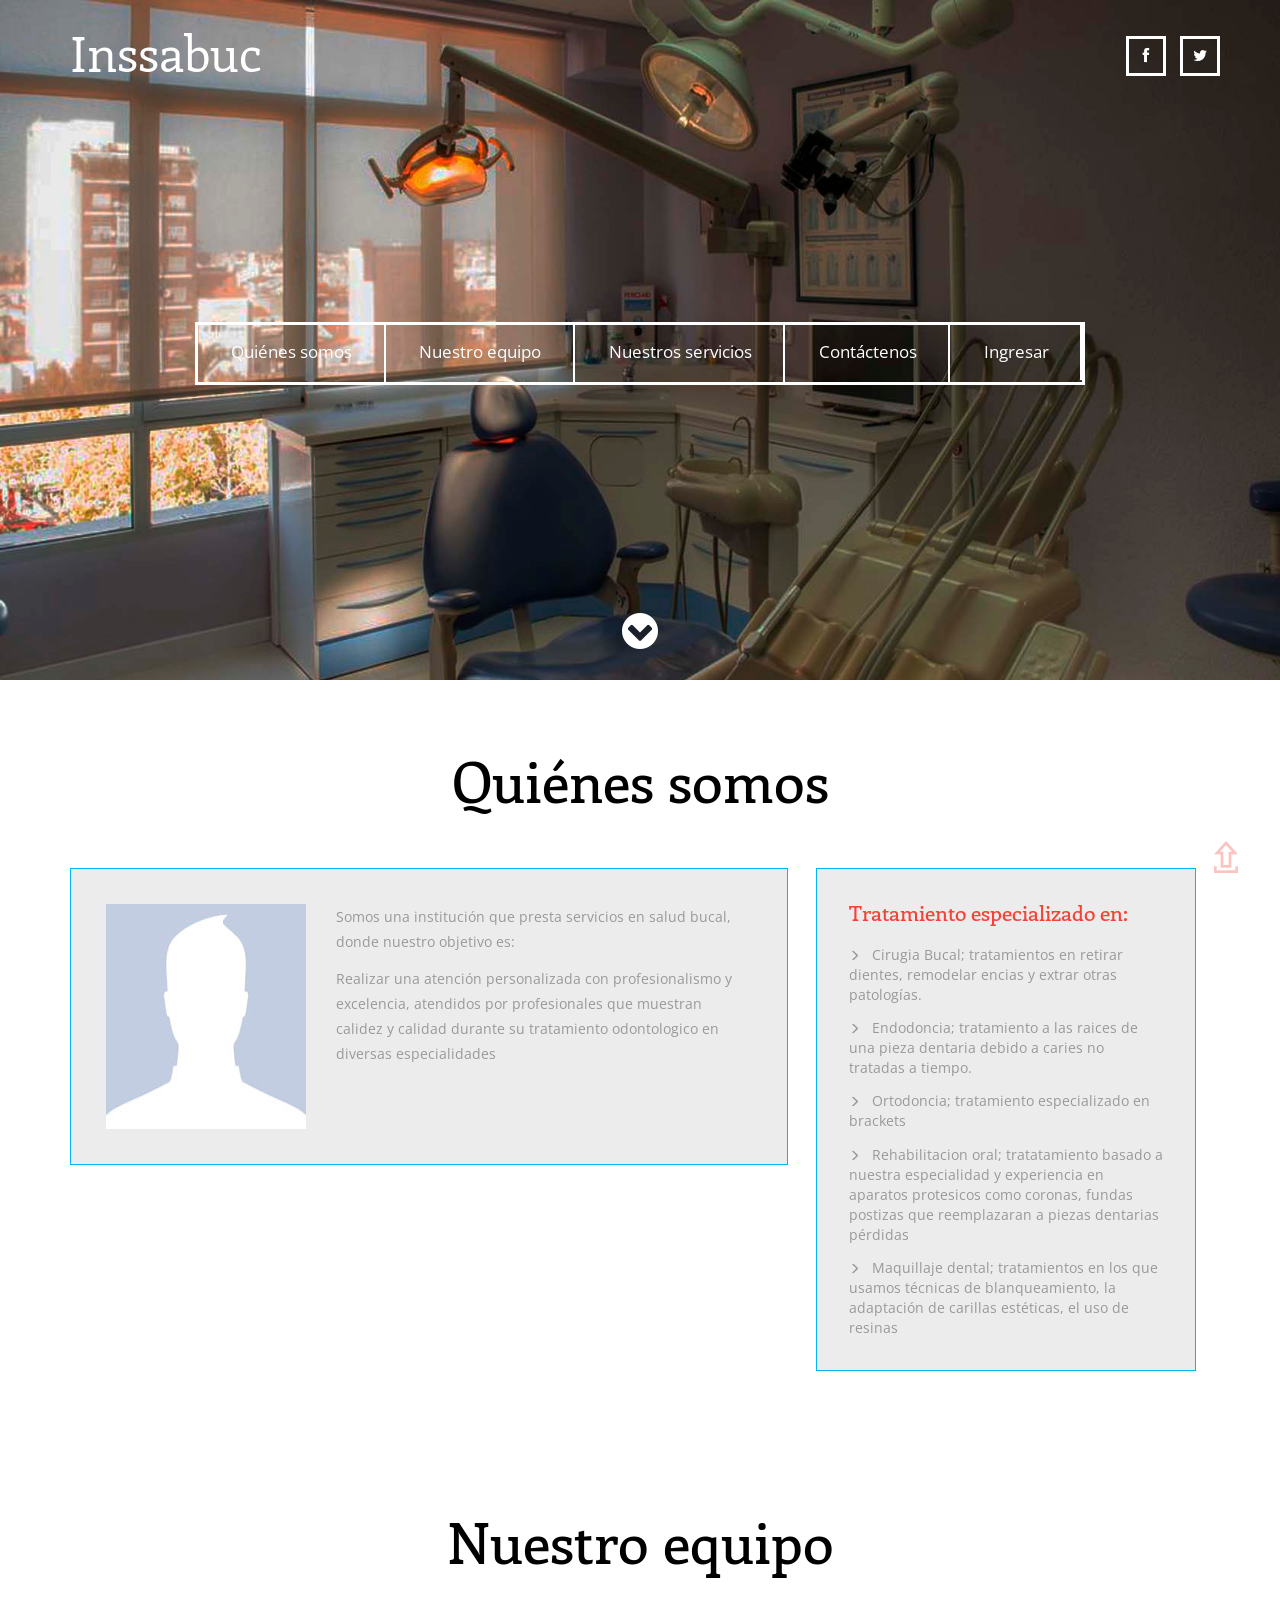
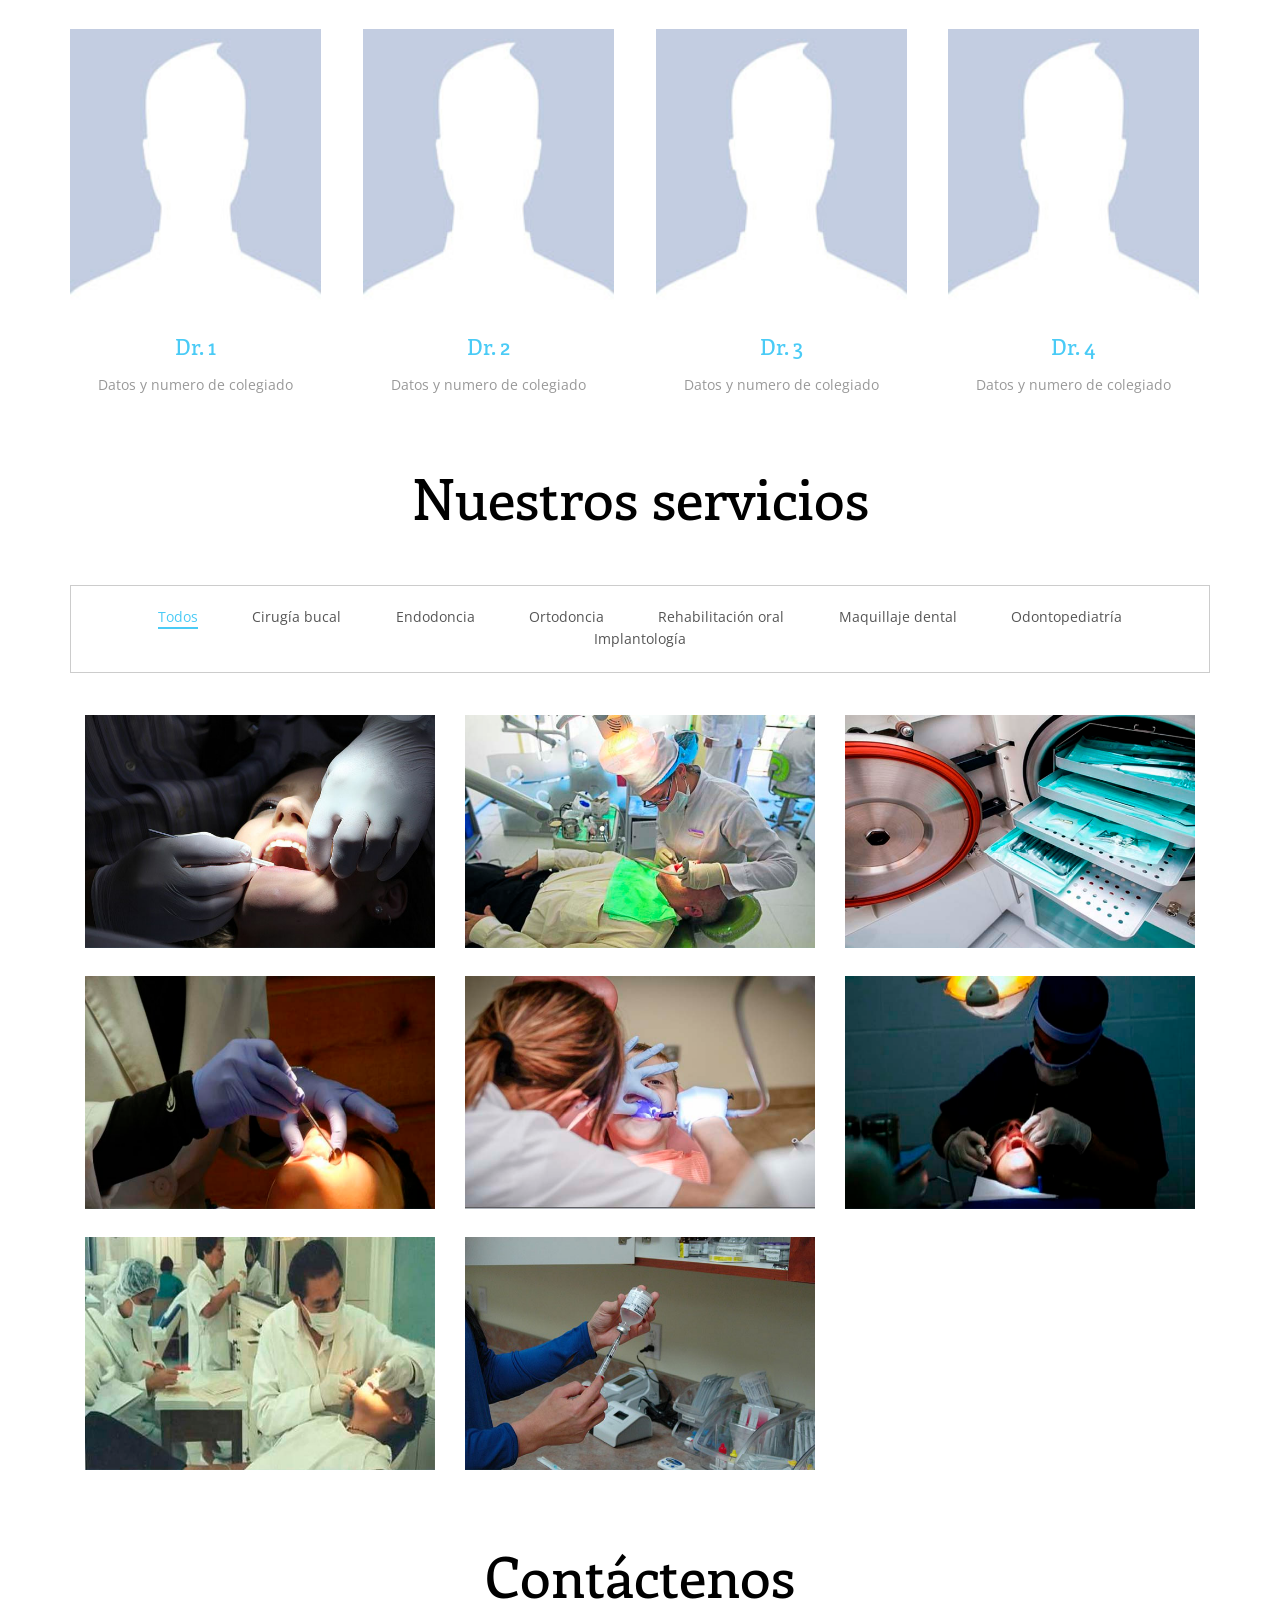
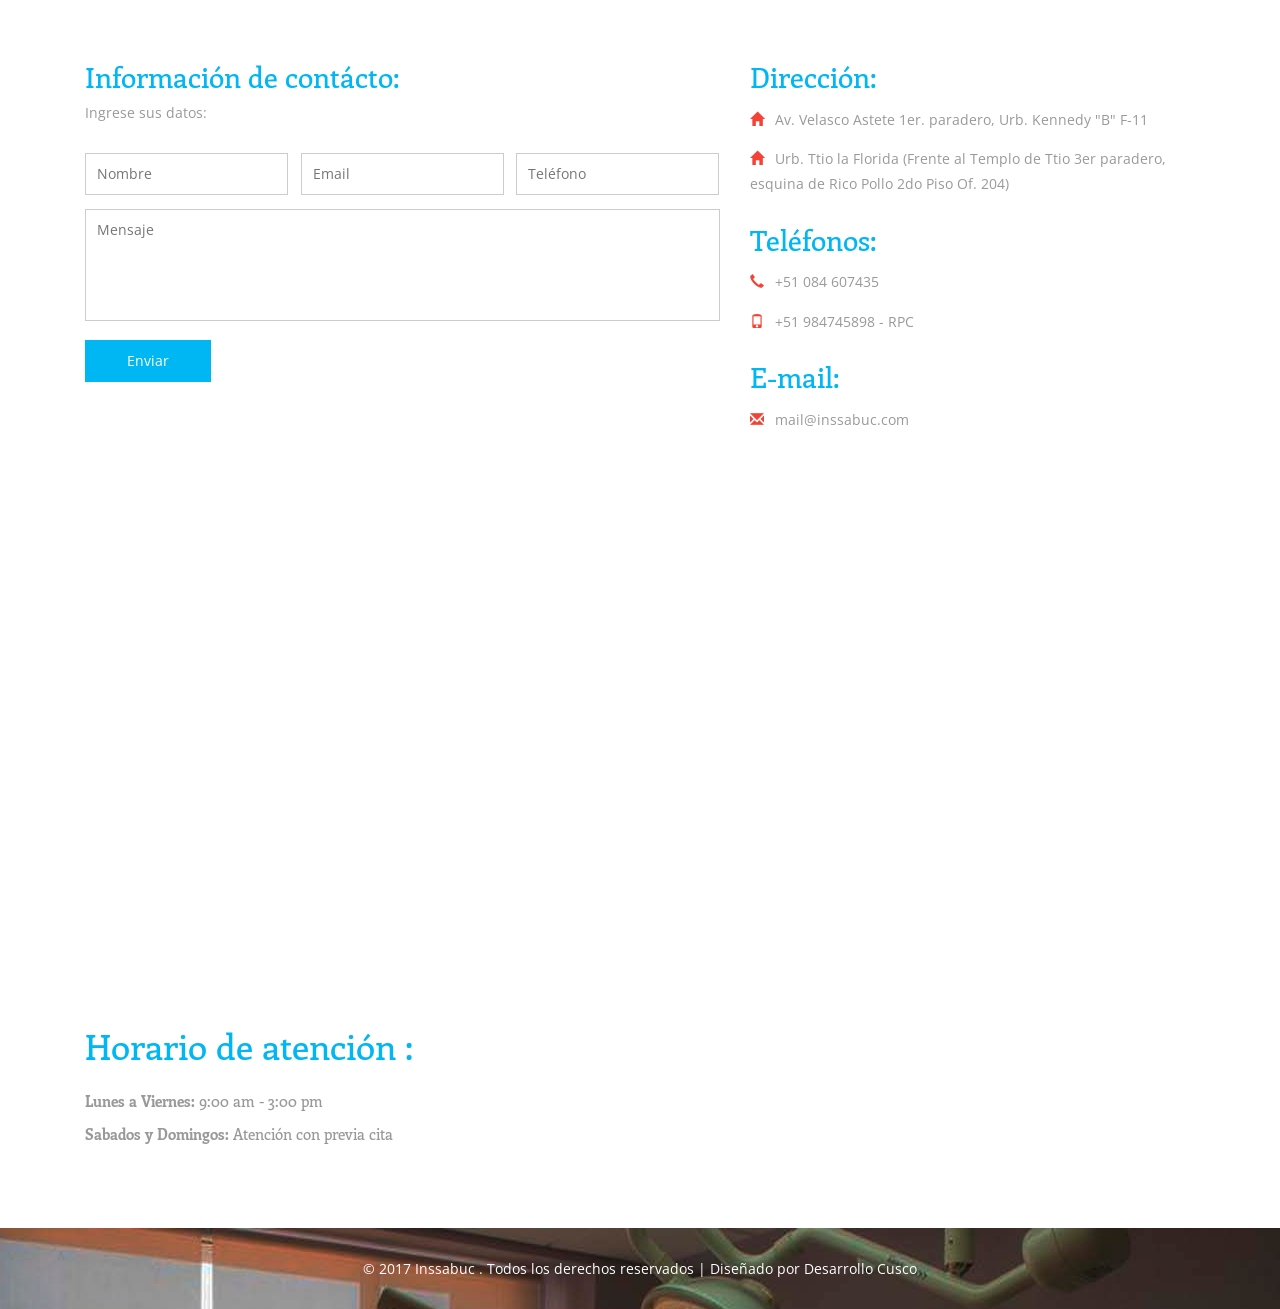
<file: public/inssabuc/index.html>
<!DOCTYPE html>
<html lang="en">
<head>
<title>INSSABUC - Instituto de Salud Bucal Cusco</title>
<meta name="viewport" content="width=device-width, initial-scale=1">
<meta http-equiv="Content-Type" content="text/html; charset=utf-8" />
<meta name="keywords" content="INSSABUC, Instituto de Salud Bucal Cusco, pagina responsive con dispositivos moviles" />
<script type="application/x-javascript"> addEventListener("load", function() { setTimeout(hideURLbar, 0); }, false); function hideURLbar(){ window.scrollTo(0,1); } </script>
<!-- exportar los  css-->
<link href="css/bootstrap.css" type="text/css" rel="stylesheet" media="all">
<link href="css/style.css" type="text/css" rel="stylesheet" media="all"> 
<link rel="stylesheet" href="css/swipebox.css">     
<link href="css/animate.css" rel="stylesheet" type="text/css" media="all"> <!-- animation -->
<link href="css/font-awesome.css" rel="stylesheet"> <!-- font-awesome icons -->
<!-- //termina css --> 
<!-- js -->
<script src="js/jquery-2.2.3.min.js"></script> 
<!-- //js -->
<!-- fuentes -->
<link href="//fonts.googleapis.com/css?family=Enriqueta:400,700" rel="stylesheet">
<link href='//fonts.googleapis.com/css?family=Open+Sans:400,300,300italic,400italic,600,600italic,700,700italic,800,800italic' rel='stylesheet' type='text/css'>
<!-- fuentes --> 
</head>
<body>
	<!-- banner -->
	<div  id="home" class="banner">
		<div class="container">
			<div class="wthree-header">
				<div class="agileits-logo navbar-left">
                    <h1 class=""><a href="index.html">Inssabuc</a></h1>
				</div>
				<div class="navbar-right social-icons wow fadeInRight animated" data-wow-delay=".5s"> 
					<ul>
						<li><a href="#" class="fa fa-facebook icon-border facebook"> </a></li>
						<li><a href="#" class="fa fa-twitter icon-border twitter"> </a></li>
						<!--<li><a href="#" class="fa fa-google-plus icon-border googleplus"> </a></li> 
						<li><a href="#" class="fa fa-rss icon-border rss"> </a></li>-->
					</ul>  
				</div>
				<div class="clearfix"> </div>
			</div>
			<!-- navigation -->
			<div class="top-w3lnav">
				<nav class="navbar navbar-default">					<div class="navbar-header w3l-header">
						<button type="button" class="navbar-toggle collapsed" data-toggle="collapse" data-target="#bs-example-navbar-collapse-1">
							Menu 
						</button>
					</div>
					<!-- Collect the nav links, forms, and other content for toggling -->
					<div class="collapse navbar-collapse" id="bs-example-navbar-collapse-1">
						<ul class="nav navbar-nav navbar-center w3l-effect">
							<!--<li><a href="index.html">Inicio</a></li>-->
							<li><a href="#about" class="scroll">Qui&eacute;nes somos</a></li> 
							<!--<li><a href="#services" class="scroll">Servicios</a></li>--> 
							<li><a href="#team" class="scroll">Nuestro equipo</a></li>
							<li><a href="#portfolio" class="scroll">Nuestros servicios</a></li>
							<li><a href="#contact" class="scroll">Cont&aacute;ctenos</a></li>
                            <li><a href="https://odonto.desarrollocusco.com">Ingresar</a></li>
                                <!--<ul>
                                <li><a href="ingreso/ingreso.html">Paciente</a></li>
                                <li><a href="ingreso/ingreso.html">Doctor</a></li>
                                </ul>-->
						</ul>	
						<div class="clearfix"> </div>
					</div>	
				</nav>		
			</div>	
			<!-- navigation --> 
			<!-- arrow bounce --> 
			<div class="agileits-arrow bounce animated"><a href="#welcome" class="scroll"><i class="fa fa-chevron-circle-down" aria-hidden="true"></i></a></div>
			<!-- //arrow bounce -->
		</div> 
	</div>
	<!-- //banner -->
	
	<!-- about -->
	<div id="about" class="about">
		<!-- container -->
		<div class="container">
			<h3 class="w3layouts-title wow fadeInDown animated" data-wow-delay=".5s">Qui&eacute;nes somos</h3>	 
			<div class="about-agileitsrow">
				<div class="col-md-8 about-left wow slideInLeft animated" data-wow-delay=".5s">
					<div class="col-md-4 col-sm-4 col-xs-4 about-img wow zoomInLeft animated" data-wow-delay=".9s">
						<img src="images/t1.jpg" alt="">
					</div>
					<div class="col-md-8 col-sm-8 about-w3ls-text wow zoomInRight animated" data-wow-delay=".9s">
						<p>Somos una instituci&oacute;n que presta servicios en salud bucal, donde nuestro objetivo es: </p>
                        <p>Realizar una atenci&oacute;n personalizada con profesionalismo y excelencia, atendidos por profesionales que muestran calidez y calidad 
                        durante su tratamiento odontologico en diversas especialidades</p>
					</div>
					<div class="clearfix"> </div>
				</div>
				<div class="col-md-4 about-right w3-agileits wow slideInRight animated" data-wow-delay=".5s">
					<h4>Tratamiento especializado en: </h4>
					<ul>
						<li><span class="glyphicon glyphicon-menu-right"></span>Cirugia Bucal; tratamientos en retirar dientes, remodelar encias y extrar otras patolog&iacute;as.</li>
						<li><span class="glyphicon glyphicon-menu-right"></span>Endodoncia; tratamiento a las raices de una pieza dentaria debido a caries no tratadas a tiempo.</li>
						<li><span class="glyphicon glyphicon-menu-right"></span>Ortodoncia; tratamiento especializado en brackets</li>
						<li><span class="glyphicon glyphicon-menu-right"></span>Rehabilitacion oral; tratatamiento basado a nuestra especialidad y experiencia en aparatos protesicos como 
                        coronas, fundas postizas que reemplazaran a piezas dentarias p&eacute;rdidas</li>
						<li><span class="glyphicon glyphicon-menu-right"></span>Maquillaje dental; tratamientos en los que usamos t&eacute;cnicas de blanqueamiento, la adaptaci&oacute;n de carillas est&eacute;ticas, el uso de resinas</li>
					</ul>
				</div>
				<div class="clearfix"> </div>
			</div>
		</div>
		<!-- //container -->
	</div>
	<!-- //about -->
	
	<!-- team -->
	<div id="team" class="team">
		<div class="container">
			<h3 class="w3layouts-title wow fadeInDown animated" data-wow-delay=".5s">Nuestro equipo</h3>  
			<div class="team-info">
				<div class="col-md-3 team-grids wow zoomIn animated" data-wow-delay=".5s">
					<img class="img-responsive" src="images/t1.jpg" alt="">
					<div class="agileits-captn"> 
						<div class="social-icons"> 
							<ul>
								<li><a href="#" class="fa fa-facebook icon-border facebook"> </a></li>
								<li><a href="#" class="fa fa-linkedin icon-border twitter"> </a></li>
							</ul>  
						</div>
					</div>
					<h4>Dr. 1</h4>
					<p>Datos y numero de colegiado </p>
				</div>					
				<div class="col-md-3 team-grids wow zoomIn animated" data-wow-delay=".5s">
					<img class="img-responsive" src="images/t1.jpg" alt="">
					<div class="agileits-captn"> 
						<div class="social-icons"> 
							<ul>
								<li><a href="#" class="fa fa-facebook icon-border facebook"> </a></li>
								<li><a href="#" class="fa fa-linkedin icon-border twitter"> </a></li>
							</ul>  
						</div>
					</div>
					<h4>Dr. 2</h4>
					<p>Datos y numero de colegiado </p>
				</div>	
				<div class="col-md-3 team-grids wow zoomIn animated" data-wow-delay=".5s">
					<img class="img-responsive" src="images/t1.jpg" alt="">
					<div class="agileits-captn"> 
						<div class="social-icons"> 
							<ul>
								<li><a href="#" class="fa fa-facebook icon-border facebook"> </a></li>
								<li><a href="#" class="fa fa-linkedin icon-border twitter"> </a></li>
							</ul>  
						</div>
					</div>
					<h4>Dr. 3</h4>
					<p>Datos y numero de colegiado </p>
				</div>	
				<div class="col-md-3 team-grids wow zoomIn animated" data-wow-delay=".5s">
					<img class="img-responsive" src="images/t1.jpg" alt="">
					<div class="agileits-captn"> 
						<div class="social-icons"> 
							<ul>
								<li><a href="#" class="fa fa-facebook icon-border facebook"> </a></li>
								<li><a href="#" class="fa fa-linkedin icon-border twitter"> </a></li>
							</ul>  
						</div>
					</div>
					<h4>Dr. 4</h4>
					<p>Datos y numero de colegiado </p>
				</div>	
				<div class="clearfix"> </div>
			</div> 
		</div>
	</div>
	<!-- //team -->
	<!-- portfolio -->
	<div id="portfolio" class="portfolio">
		<div class="container">
			<h3 class="w3layouts-title wow fadeInDown animated" data-wow-delay=".5s">Nuestros servicios</h3>   
			<div class="sap_tabs">			
				<div id="horizontalTab" style="display: block; width: 100%; margin: 0px;">
					<ul class="resp-tabs-list wow fadeInUp animated" data-wow-delay=".7s">
						<li class="resp-tab-item"><span>Todos</span></li>
						<li class="resp-tab-item"><span>Cirug&iacute;a bucal</span></li>
						<li class="resp-tab-item"><span>Endodoncia</span></li>
						<li class="resp-tab-item"><span>Ortodoncia</span></li>
						<li class="resp-tab-item"><span>Rehabilitaci&oacute;n oral</span></li>
                        <li class="resp-tab-item"><span>Maquillaje dental</span></li>
						<li class="resp-tab-item"><span>Odontopediatr&iacute;a</span></li>
						<li class="resp-tab-item"><span>Implantolog&iacute;a</span></li>					
					</ul>	
					<div class="clearfix"> </div>	
					<div class="resp-tabs-container">
						<div class="tab-1 resp-tab-content">
							<div class="tab_img">
								<div class="col-md-4 col-sm-4 col-xs-6 portfolio-grids">
									<div class="agileinfo-effect wow fadeInUp animated" data-wow-delay=".5s">
										<a href="images/g1.jpg" class="swipebox" title="Lorem ipsum dolor sit amet, consectetur adipiscing elit. Duis maximus tortor diam, ac lobortis justo rutrum quis. Praesent non purus fermentum, eleifend velit non">
											<img src="images/g1.jpg" alt="" class="img-responsive" />
											<div class="figcaption">
												<p>At veroeos accusamus </p>
											</div>
										</a>	
									</div>
								</div>
								<div class="col-md-4 col-sm-4 col-xs-6 portfolio-grids">
									<div class="agileinfo-effect  wow fadeInUp animated" data-wow-delay=".7s">
										<a href="images/g2.jpg" class="swipebox" title="Duis maximus tortor diam, ac lobortis justo rutrum quis. Praesent non purus fermentum, eleifend velit non">
											<img src="images/g2.jpg" alt="" class="img-responsive" />
											<div class="figcaption">
												<p>Dignissimos ducimus vero</p>
											</div>
										</a>	
									</div>
								</div>
								<div class="col-md-4 col-sm-4 col-xs-6 portfolio-grids">
									<div class="agileinfo-effect  wow fadeInUp animated" data-wow-delay=".9s">
										<a href="images/g3.jpg" class="swipebox" title="Maximus tortor diam, ac lobortis justo rutrum quis. Lorem ipsum dolor sit amet, consectetur adipiscing elit. Praesent non purus fermentum, eleifend velit non">
											<img src="images/g3.jpg" alt="" class="img-responsive" />
											<div class="figcaption">
												<p>Accusamus dignis ducimus</p>
											</div>
										</a>	
									</div>
								</div>
								<div class="col-md-4 col-sm-4 col-xs-6 portfolio-grids grid-mdl">
									<div class="agileinfo-effect  wow fadeInUp animated" data-wow-delay=".5s">
										<a href="images/g4.jpg" class="swipebox" title="Lorem ipsum dolor sit amet, consectetur adipiscing elit. Duis maximus tortor diam, ac lobortis justo rutrum quis. Praesent non purus fermentum, eleifend velit non">
											<img src="images/g4.jpg" alt="" class="img-responsive" />
											<div class="figcaption">
												<p>Dignissimos ducimus vero</p>
											</div>
										</a>	
									</div>
								</div>
								<div class="col-md-4 col-sm-4 col-xs-6 portfolio-grids grid-mdl">
									<div class="agileinfo-effect  wow fadeInUp animated" data-wow-delay=".7s">
										<a href="images/g5.jpg" class="swipebox" title="Duis maximus tortor diam, ac lobortis justo rutrum quis. Praesent non purus fermentum, eleifend velit non">
											<img src="images/g5.jpg" alt="" class="img-responsive" />
											<div class="figcaption">
												<p>Ccusaamus dignis ducimus</p>
											</div>
										</a>	
									</div>
								</div>
								<div class="col-md-4 col-sm-4 col-xs-6 portfolio-grids grid-mdl">
									<div class="agileinfo-effect  wow fadeInUp animated" data-wow-delay=".9s">
										<a href="images/g6.jpg" class="swipebox" title="Consectetur adipiscing elit. Lorem ipsum dolor sit amet, duis maximus tortor diam, ac lobortis justo rutrum quis. Praesent non purus fermentum, eleifend velit non">
											<img src="images/g6.jpg" alt="" class="img-responsive" />
											<div class="figcaption">
												<p>Musaccusa dignis ducimus</p>
											</div>
										</a>	
									</div>
								</div>
								<div class="col-md-4 col-sm-4 col-xs-6 portfolio-grids">
									<div class="agileinfo-effect  wow fadeInUp animated" data-wow-delay=".5s">
										<a href="images/g7.jpg" class="swipebox" title="Lorem ipsum dolor sit amet, consectetur adipiscing elit. Duis maximus tortor diam, ac lobortis justo rutrum quis. Praesent non purus fermentum, eleifend velit non">
											<img src="images/g7.jpg" alt="" class="img-responsive" />
											<div class="figcaption">
												<p>Qignissimos ducimus vero</p>
											</div>
										</a>	
									</div>
								</div>
								<div class="col-md-4 col-sm-4 col-xs-6 portfolio-grids">
									<div class="agileinfo-effect  wow fadeInUp animated" data-wow-delay=".7s">
										<a href="images/g8.jpg" class="swipebox" title="Duis maximus tortor diam, ac lobortis justo rutrum quis. Lorem ipsum dolor sit amet, consectetur adipiscing elit. Praesent non purus fermentum, eleifend velit non">
											<img src="images/g8.jpg" alt="" class="img-responsive" />
											<div class="figcaption">
												<p>Dignissimos ducimus vero</p>
											</div>
										</a>	
									</div>
								</div>
								
								<div class="clearfix"> </div>
							</div>
						</div>
						<div class="tab-1 resp-tab-content">
							<div class="tab_img">
								<div class="col-md-4 col-sm-4 col-xs-6 portfolio-grids">
									<div class="agileinfo-effect fadeInUp animated" data-wow-delay=".5s">
										<a href="images/g3.jpg" class="swipebox" title="Duis maximus tortor diam, ac lobortis justo rutrum quis. Lorem ipsum dolor sit amet, consectetur adipiscing elit. Praesent non purus fermentum, eleifend velit non">
											<img src="images/g3.jpg" alt="" class="img-responsive" />
											<div class="figcaption">
												<p>Qignissimos ducimus vero</p>
											</div>
										</a>	
									</div>
								</div>
								<div class="col-md-4 col-sm-4 col-xs-6 portfolio-grids">
									<div class="agileinfo-effect fadeInUp animated" data-wow-delay=".7s">
										<a href="images/g5.jpg" class="swipebox" title="Praesent non purus fermentum, eleifend velit non Lorem ipsum dolor sit amet, consectetur adipiscing elit. Duis maximus tortor diam, ac lobortis justo rutrum quis. ">
											<img src="images/g5.jpg" alt="" class="img-responsive" />
											<div class="figcaption">
												<p>Dignissimos ducimus vero</p>
											</div>
										</a>	
									</div>
								</div>
								<div class="col-md-4 col-sm-4 col-xs-6 portfolio-grids">
									<div class="agileinfo-effect fadeInUp animated" data-wow-delay=".9s">
										<a href="images/g7.jpg" class="swipebox" title="Lorem ipsum dolor sit amet, consectetur adipiscing elit. Duis maximus tortor diam, ac lobortis justo rutrum quis. Praesent non purus fermentum, eleifend velit non">
											<img src="images/g7.jpg" alt="" class="img-responsive" />
											<div class="figcaption">
												<p>Accusamus digni ducimus</p>
											</div>
										</a>	
									</div>
								</div>
								<div class="clearfix"> </div>
							</div>
						</div>
						<div class="tab-1 resp-tab-content">
							<div class="tab_img">
								<div class="col-md-4 col-sm-4 col-xs-6 portfolio-grids">
									<div class="agileinfo-effect fadeInUp animated" data-wow-delay=".5s">
										<a href="images/g1.jpg" class="swipebox" title="Duis maximus tortor diam, ac lobortis justo rutrum quis. Lorem ipsum dolor sit amet, consectetur adipiscing elit. Praesent non purus fermentum, eleifend velit non">
											<img src="images/g1.jpg" alt="" class="img-responsive" />
											<div class="figcaption">
												<p>Qignissimos ducimus vero</p>
											</div>
										</a>	
									</div>
								</div>
								<div class="col-md-4 col-sm-4 col-xs-6 portfolio-grids">
									<div class="agileinfo-effect fadeInUp animated" data-wow-delay=".7s">
										<a href="images/g7.jpg" class="swipebox" title="Lorem ipsum dolor sit amet, consectetur adipiscing elit. Duis maximus tortor diam, ac lobortis justo rutrum quis. Praesent non purus fermentum, eleifend velit non">
											<img src="images/g7.jpg" alt="" class="img-responsive" />
											<div class="figcaption">
												<p>Accusamus digni ducimus</p>
											</div>
										</a>	
									</div>
								</div>
								<div class="clearfix"> </div>
							</div>
						</div>
						<div class="tab-1 resp-tab-content">
							<div class="tab_img">
								<div class="col-md-4 col-sm-4 col-xs-6 portfolio-grids">
									<div class="agileinfo-effect fadeInUp animated" data-wow-delay=".5s">
										<a href="images/g1.jpg" class="swipebox" title="Duis maximus tortor diam, ac lobortis justo rutrum quis. Lorem ipsum dolor sit amet, consectetur adipiscing elit. Praesent non purus fermentum, eleifend velit non">
											<img src="images/g1.jpg" alt="" class="img-responsive" />
											<div class="figcaption">
												<p>Qignissimos ducimus vero</p>
											</div>
										</a>	
									</div>
								</div>
								<div class="col-md-4 col-sm-4 col-xs-6 portfolio-grids">
									<div class="agileinfo-effect fadeInUp animated" data-wow-delay=".7s">
										<a href="images/g7.jpg" class="swipebox" title="Lorem ipsum dolor sit amet, consectetur adipiscing elit. Duis maximus tortor diam, ac lobortis justo rutrum quis. Praesent non purus fermentum, eleifend velit non">
											<img src="images/g7.jpg" alt="" class="img-responsive" />
											<div class="figcaption">
												<p>Accusamus digni ducimus</p>
											</div>
										</a>	
									</div>
								</div>
								<div class="clearfix"> </div>
							</div>
						</div>
						<div class="tab-1 resp-tab-content">
							<div class="tab_img">
								<div class="col-md-4 col-sm-4 col-xs-6 portfolio-grids">
									<div class="agileinfo-effect fadeInUp animated" data-wow-delay=".5s">
										<a href="images/g4.jpg" class="swipebox" title="Lorem ipsum dolor sit amet, consectetur adipiscing elit. Duis maximus tortor diam, ac lobortis justo rutrum quis. Praesent non purus fermentum, eleifend velit non">
											<img src="images/g4.jpg" alt="" class="img-responsive" />
											<div class="figcaption">
												<p>Qignissimos ducimus vero</p>
											</div>
										</a>	
									</div>
								</div>
								<div class="col-md-4 col-sm-4 col-xs-6 portfolio-grids">
									<div class="agileinfo-effect fadeInUp animated" data-wow-delay=".7s">
										<a href="images/g6.jpg" class="swipebox" title="Duis maximus tortor diam, ac lobortis justo rutrum quis. Praesent non purus fermentum, eleifend velit non">
											<img src="images/g6.jpg" alt="" class="img-responsive" />
											<div class="figcaption">
												<p>Dignissimos ducimus vero</p>
											</div>
										</a>	
									</div>
								</div>
								<div class="clearfix"> </div>
							</div>
						</div>
                        <!--maquillaje dental-->
                        <div class="tab-1 resp-tab-content">
							<div class="tab_img">
								<div class="col-md-4 col-sm-4 col-xs-6 portfolio-grids">
									<div class="agileinfo-effect fadeInUp animated" data-wow-delay=".5s">
										<a href="images/g4.jpg" class="swipebox" title="Lorem ipsum dolor sit amet, consectetur adipiscing elit. Duis maximus tortor diam, ac lobortis justo rutrum quis. Praesent non purus fermentum, eleifend velit non">
											<img src="images/g4.jpg" alt="" class="img-responsive" />
											<div class="figcaption">
												<p>Qignissimos ducimus vero</p>
											</div>
										</a>	
									</div>
								</div>
								<div class="col-md-4 col-sm-4 col-xs-6 portfolio-grids">
									<div class="agileinfo-effect fadeInUp animated" data-wow-delay=".7s">
										<a href="images/g6.jpg" class="swipebox" title="Duis maximus tortor diam, ac lobortis justo rutrum quis. Praesent non purus fermentum, eleifend velit non">
											<img src="images/g6.jpg" alt="" class="img-responsive" />
											<div class="figcaption">
												<p>Dignissimos ducimus vero</p>
											</div>
										</a>	
									</div>
								</div>
								<div class="clearfix"> </div>
							</div>
						</div>
                        <!--odontopediatria-->
                        <div class="tab-1 resp-tab-content">
							<div class="tab_img">
								<div class="col-md-4 col-sm-4 col-xs-6 portfolio-grids">
									<div class="agileinfo-effect fadeInUp animated" data-wow-delay=".5s">
										<a href="images/g4.jpg" class="swipebox" title="Lorem ipsum dolor sit amet, consectetur adipiscing elit. Duis maximus tortor diam, ac lobortis justo rutrum quis. Praesent non purus fermentum, eleifend velit non">
											<img src="images/g4.jpg" alt="" class="img-responsive" />
											<div class="figcaption">
												<p>Qignissimos ducimus vero</p>
											</div>
										</a>	
									</div>
								</div>
								<div class="col-md-4 col-sm-4 col-xs-6 portfolio-grids">
									<div class="agileinfo-effect fadeInUp animated" data-wow-delay=".7s">
										<a href="images/g6.jpg" class="swipebox" title="Duis maximus tortor diam, ac lobortis justo rutrum quis. Praesent non purus fermentum, eleifend velit non">
											<img src="images/g6.jpg" alt="" class="img-responsive" />
											<div class="figcaption">
												<p>Dignissimos ducimus vero</p>
											</div>
										</a>	
									</div>
								</div>
								<div class="clearfix"> </div>
							</div>
						</div>
                        <!--Implantologia-->
                        <div class="tab-1 resp-tab-content">
							<div class="tab_img">
								<div class="col-md-4 col-sm-4 col-xs-6 portfolio-grids">
									<div class="agileinfo-effect fadeInUp animated" data-wow-delay=".5s">
										<a href="images/g4.jpg" class="swipebox" title="Lorem ipsum dolor sit amet, consectetur adipiscing elit. Duis maximus tortor diam, ac lobortis justo rutrum quis. Praesent non purus fermentum, eleifend velit non">
											<img src="images/g4.jpg" alt="" class="img-responsive" />
											<div class="figcaption">
												<p>Qignissimos ducimus vero</p>
											</div>
										</a>	
									</div>
								</div>
								<div class="col-md-4 col-sm-4 col-xs-6 portfolio-grids">
									<div class="agileinfo-effect fadeInUp animated" data-wow-delay=".7s">
										<a href="images/g6.jpg" class="swipebox" title="Duis maximus tortor diam, ac lobortis justo rutrum quis. Praesent non purus fermentum, eleifend velit non">
											<img src="images/g6.jpg" alt="" class="img-responsive" />
											<div class="figcaption">
												<p>Dignissimos ducimus vero</p>
											</div>
										</a>	
									</div>
								</div>
								<div class="clearfix"> </div>
							</div>
						</div>
					</div>
				</div>
			</div>
			<!-- ResponsiveTabs -->
			<script src="js/easyResponsiveTabs.js" type="text/javascript"></script>
			<script type="text/javascript">
				$(document).ready(function () {
					$('#horizontalTab').easyResponsiveTabs({
						type: 'default', //Types: default, vertical, accordion           
						width: 'auto', //auto or any width like 600px
						fit: true   // 100% fit in a container
					});
				});		
			</script>
			<!-- //ResponsiveTabs -->
			<!-- swipe box js -->
			<script src="js/jquery.swipebox.min.js"></script> 
				<script type="text/javascript">
					jQuery(function($) {
						$(".swipebox").swipebox();
					});
			</script>
			<!-- //swipe box js -->
		</div>
	</div>
	<!-- //portfolio -->
	
	<!-- contacto -->		
	<div class="contact" id="contact"> 
		<div class="container">
			<h3 class="w3layouts-title wow fadeInDown animated" data-wow-delay=".5s">Cont&aacute;ctenos</h3> 
			<div class="contact-form">
				<div class="col-md-7 contact-right wow fadeInRight animated" data-wow-delay=".5s">
					<h5>Informaci&oacute;n de cont&aacute;cto:</h5>
					<p>Ingrese sus datos: </p>
					<form action="#" method="post">  
						<input type="text" name="Name" placeholder="Nombre" required="">
						<input type="text" class="email" name="E-mail" placeholder="Email" required="">
						<input type="text" name="Phone no" placeholder="Tel&eacute;fono" required="">
						<textarea name="Message" placeholder="Mensaje" required=""></textarea>
						<input class="wow zoomIn animated" data-wow-delay=".5s" type="submit" value="Enviar" > 
					</form>
				</div>
				<div class="col-md-5 contact-left">
					<div class="address wow fadeInLeft animated" data-wow-delay=".5s">
						<h5>Direcci&oacute;n:</h5>
						<p><i class="glyphicon glyphicon-home"></i> Av. Velasco Astete 1er. paradero, Urb. Kennedy "B" F-11 </p>
                        <p><i class="glyphicon glyphicon-home"></i> Urb. Ttio la Florida (Frente al Templo de Ttio 3er paradero, esquina de Rico Pollo 2do Piso Of. 204) </p>
					</div>
					<div class="address address-mdl wow fadeInLeft animated" data-wow-delay=".5s">
						<h5>Tel&eacute;fonos:</h5>
						<p><i class="glyphicon glyphicon-earphone"></i> +51 084 607435</p>
						<p><i class="glyphicon glyphicon-phone"></i> +51 984745898 - RPC</p>
					</div>
					<div class="address wow fadeInLeft animated" data-wow-delay=".5s">
						<h5>E-mail:</h5>
						<p><i class="glyphicon glyphicon-envelope"></i> <a href="mailto:info@example.com">mail@inssabuc.com</a></p>
					</div>
				</div>
				<div class="clearfix"></div>
			</div>
		</div>
		<div class="agileits-w3layouts-map wow zoomIn animated" data-wow-delay=".5s">
            <iframe src="https://www.google.com/maps/embed?pb=!1m14!1m12!1m3!1d1046.5829089408483!2d-71.95268279642228!3d-13.536569118798344!2m3!1f0!2f0!3f0!3m2!1i1024!2i768!4f13.1!5e0!3m2!1ses-419!2spe!4v1486157971060" width="600" height="450" frameborder="0" style="border:0" allowfullscreen></iframe>
			
		</div>
	</div>
	<!-- //contact -->	
	<!-- footer -->
	<div class="footer">
		<div class="container">
				<div class="col-md-4 footer-grids wow fadeInLeft animated" data-wow-delay=".5s">
				<h3>Horario de atenci&oacute;n :</h3>
				<h5><b>Lunes a Viernes:</b> 9:00 am - 3:00 pm </h5>
				<h5><b>Sabados y Domingos:</b> Atenci&oacute;n con previa cita</h5>
			</div>
			<div class="clearfix"> </div>
		</div>
	</div>
	<!-- //footer -->
	<!-- copy right -->
	<div class="footer-bottom">
		<div class="container"> 
			<p>© 2017 Inssabuc . Todos los derechos reservados | Dise&ntilde;ado por <a href="">Desarrollo Cusco</a></p>
		</div>
	</div>  
	<!-- //copy right -->
	<!-- animation --> 
	<script src="js/wow.min.js"></script>
	<script>
		 new WOW().init();
	</script>
	<!-- //animation --> 
	<!-- start-smooth-scrolling -->
	<script type="text/javascript" src="js/move-top.js"></script>
	<script type="text/javascript" src="js/easing.js"></script>	
	<script type="text/javascript">
			jQuery(document).ready(function($) {
				$(".scroll").click(function(event){		
					event.preventDefault();
					$('html,body').animate({scrollTop:$(this.hash).offset().top},1000);
				});
			});
	</script>
	<!-- //end-smooth-scrolling -->
	<!-- smooth-scrolling-of-move-up -->
	<script type="text/javascript">
		$(document).ready(function() {
			/*
			var defaults = {
				containerID: 'toTop', // fading element id
				containerHoverID: 'toTopHover', // fading element hover id
				scrollSpeed: 1200,
				easingType: 'linear' 
			};
			*/
			
			$().UItoTop({ easingType: 'easeOutQuart' });
			
		});
	</script> 
	<!-- //smooth-scrolling-of-move-up -->
	<!-- Bootstrap core JavaScript
    <!-- Placed at the end of the document so the pages load faster -->
    <script src="js/bootstrap.js"></script>
</body>
</html>
</file>
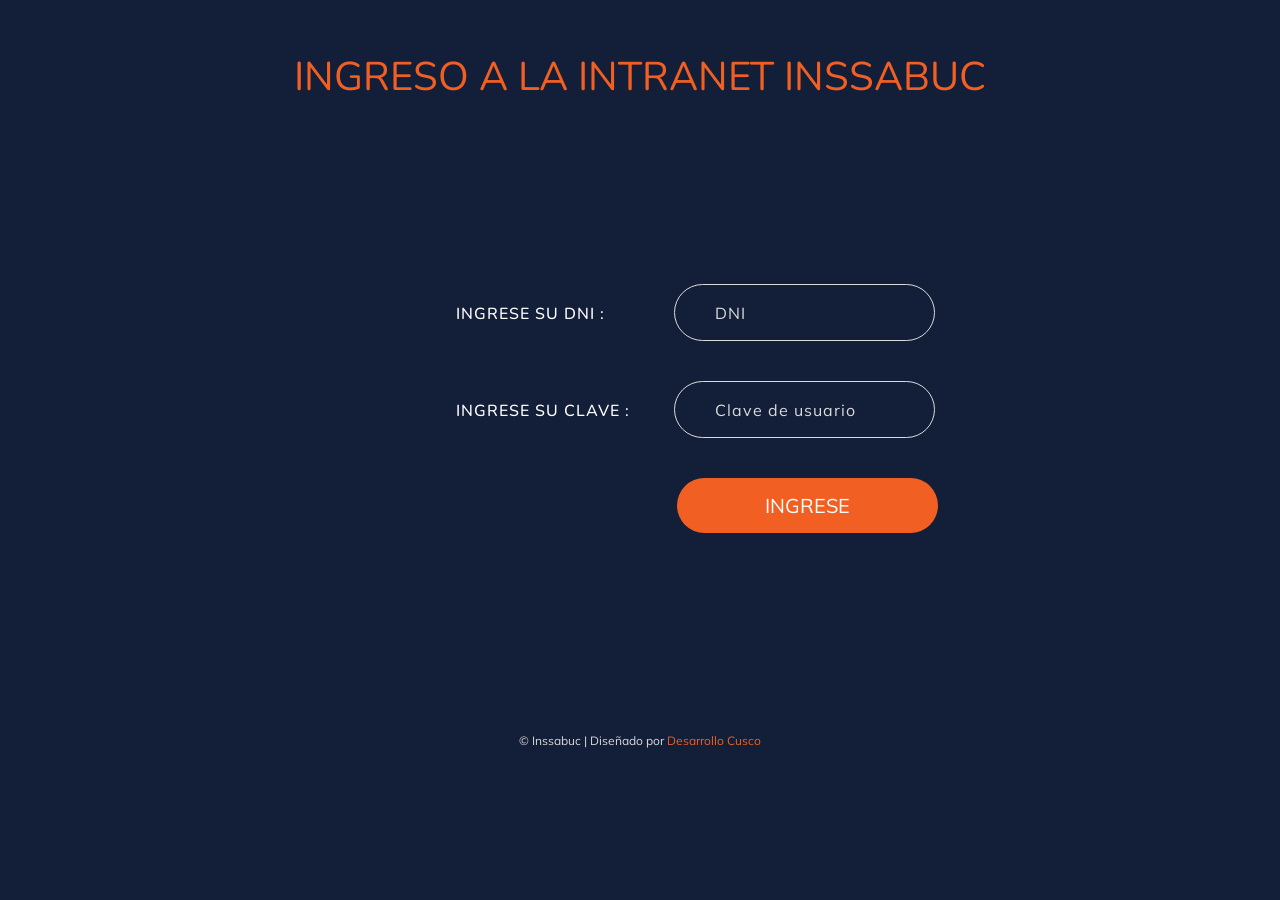
<file: public/inssabuc/ingreso/ingreso.html>
<!doctype html>
<html>
<head>
<title>Ingreso intranet INSSABUC</title>
<meta name="viewport" content="width=device-width, initial-scale=1">
<meta http-equiv="Content-Type" content="text/html; charset=utf-8" />
<meta name="keywords" content="Ingreso a intranet inssabuc" />
<script type="application/x-javascript"> addEventListener("load", function() { setTimeout(hideURLbar, 0); }, false); function hideURLbar(){ window.scrollTo(0,1); } </script>
<!-- font files -->
<link href='//fonts.googleapis.com/css?family=Muli:400,300,300italic,400italic' rel='stylesheet' type='text/css'>
<link href='//fonts.googleapis.com/css?family=Nunito:400,300,700' rel='stylesheet' type='text/css'>
<!-- /font files -->
<!-- css files -->
<link href="css/font-awesome.min.css" rel="stylesheet" type="text/css" media="all" />
<link href="css/style.css" rel='stylesheet' type='text/css' media="all" />
<!-- /css files -->
<script type="text/javascript" language="JavaScript1.2" src="sha1.js"></script>
<script language="JavaScript">
function ec()
	{
	  	document.getElementById('clave').value = hex_sha1(document.getElementById('clave').value);
	}
</script>
</head>
<body>
<h1 class="header-w3ls">Ingreso a la intranet Inssabuc</h1>
<div class="signup-w3ls">	
	<div class="signup-agile1">
		<form id="form1" method="post" action="autenticacion.php" onsubmit="ec()" >
			<div class="form-control"> 
				<label class="header">Ingrese su Dni :</label>
				<input type="text" id="usuario" name="usuario" placeholder="DNI" title="Ingrese el dni del usuario"/>
                <!--<input type="text" id="firstname" name="firstname" placeholder="First Name" title="Please enter your First Name" required="">-->
			</div>
			
			<div class="form-control">	
				<label class="header">ingrese su clave :</label>
				<input type="password" class="lock" name="clave" placeholder="Clave de usuario" id="clave"/>
			</div>

															
			<input name="button" class="register" id="button" type="submit" value="Ingrese">
		</form>
		<script type="text/javascript">
			window.onload = function () {
				document.getElementById("password1").onchange = validatePassword;
				document.getElementById("password2").onchange = validatePassword;
			}
			function validatePassword(){
				var pass2=document.getElementById("password2").value;
				var pass1=document.getElementById("password1").value;
				if(pass1!=pass2)
					document.getElementById("password2").setCustomValidity("Las claves no concuerdan");
				else
					document.getElementById("password2").setCustomValidity('');	 
					//empty string means no validation error
			}
		</script>
	</div>
	<!--<div class="signup-agile2">
		<h3>Signup With Your Social Accounts</h3>
		<div class="social-w3ls">
		<ul class="social-icons">
			<li><a href="#"><i class="fa fa-facebook"></i>Facebook</a></li>
			<li><a href="#"><i class="fa fa-youtube"></i>Youtube</a></li>
			<li><a href="#"><i class="fa fa-twitter"></i>Twitter</a></li>
			<li><a href="#"><i class="fa fa-whatsapp"></i>Whatsapp</a></li>
			<li><a href="#"><i class="fa fa-google-plus"></i>Google</a></li>
		</ul>
		</div>
	</div>-->
</div>	
<p class="copyright">© Inssabuc | Diseñado por <a href="https://desarrollocusco.com" target="_blank">Desarrollo Cusco</a></p>
</body>
</html>
</file>
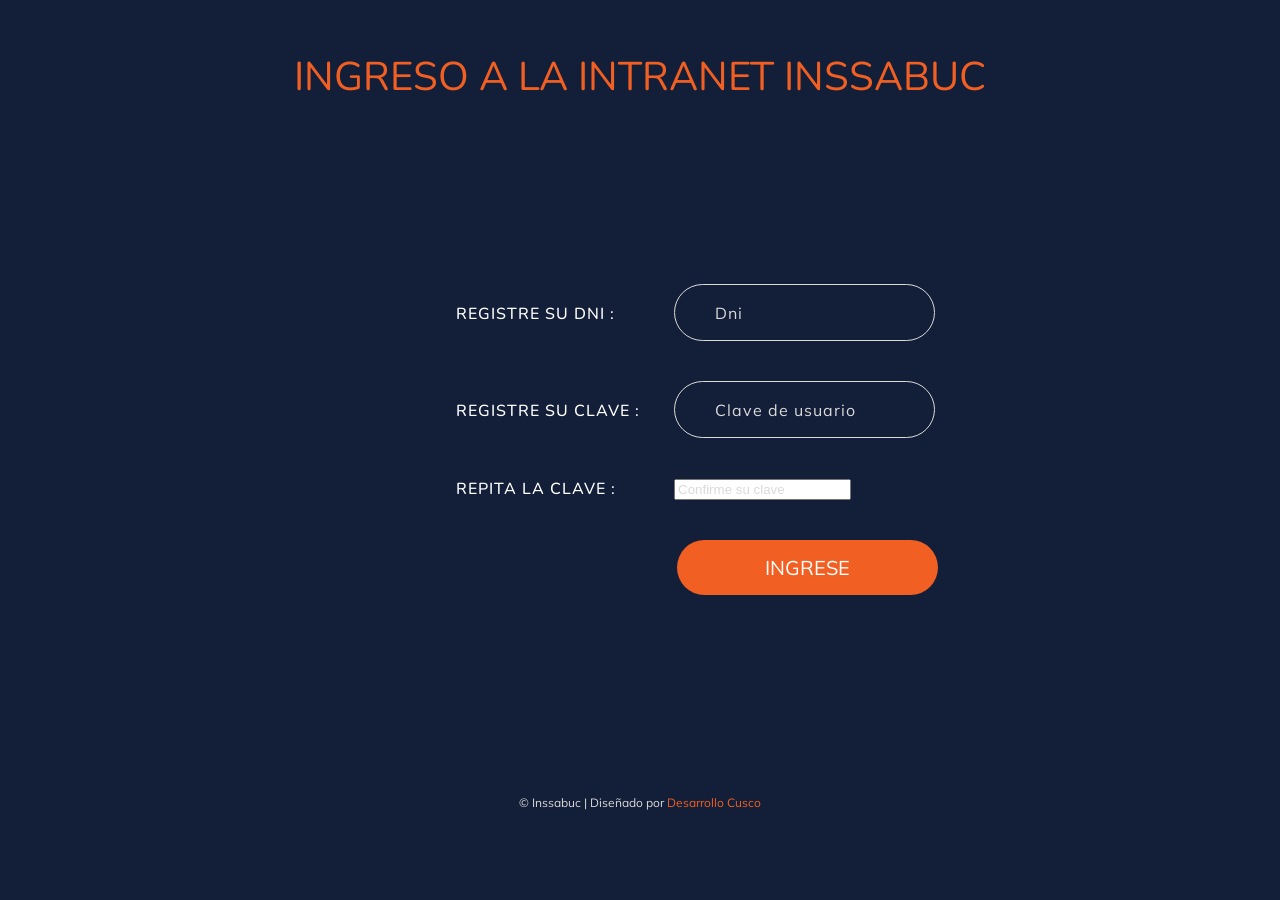
<file: public/inssabuc/ingreso/registro.html>
<!doctype html>
<html>
<head>
<title>Ingreso intranet INSSABUC</title>
<meta name="viewport" content="width=device-width, initial-scale=1">
<meta http-equiv="Content-Type" content="text/html; charset=utf-8" />
<meta name="keywords" content="Ingreso a intranet inssabuc" />
<script type="application/x-javascript"> addEventListener("load", function() { setTimeout(hideURLbar, 0); }, false); function hideURLbar(){ window.scrollTo(0,1); } </script>
<!-- font files -->
<link href='//fonts.googleapis.com/css?family=Muli:400,300,300italic,400italic' rel='stylesheet' type='text/css'>
<link href='//fonts.googleapis.com/css?family=Nunito:400,300,700' rel='stylesheet' type='text/css'>
<!-- /font files -->
<!-- css files -->
<link href="css/font-awesome.min.css" rel="stylesheet" type="text/css" media="all" />
<link href="css/style.css" rel='stylesheet' type='text/css' media="all" />
<!-- /css files -->
<script type="text/javascript" language="JavaScript1.2" src="sha1.js"></script>
<script language="JavaScript">
function ec()
	{

		if(document.getElementById('clave').value == document.getElementById('clave2').value)
		{
	  		document.getElementById('clave').value = hex_sha1(document.getElementById('clave').value);
			return true;
		}
		else
		{
			alert('Las claves no coinciden');
			return false;
		}
	}
</script>
</head>
<body>
<h1 class="header-w3ls">Ingreso a la intranet Inssabuc</h1>
<div class="signup-w3ls">	
	<div class="signup-agile1">
		<form method="post" action="registrado.php">
			<div class="form-control"> 
				<label class="header">Registre su Dni :</label>
				<input type="text" id="usuario" name="usuario" placeholder="Dni" title="Ingrese el dni del usuario" >
			</div>
			
			<div class="form-control">	
				<label class="header">Registre su clave :</label>
				<input type="password" class="lock" name="clave" placeholder="Clave de usuario" id="clave" >
			</div>

			<div class="form-control">	
				<label class="header">Repita la clave :</label>	
				<input type="password" class="lock" name="clave2" placeholder="Confirme su clave" id="clave2" >
			</div>														
			<input type="submit" class="register" value="Ingrese" onclick="return ec();"/>
            <!--<input name="button" type="submit" id="button" onclick="return ec();" value="Registrarme"/>-->
		</form>
		<script type="text/javascript">
			window.onload = function () {
				document.getElementById("password1").onchange = validatePassword;
				document.getElementById("password2").onchange = validatePassword;
			}
			function validatePassword(){
				var pass2=document.getElementById("password2").value;
				var pass1=document.getElementById("password1").value;
				if(pass1!=pass2)
					document.getElementById("password2").setCustomValidity("Las claves no concuerdan");
				else
					document.getElementById("password2").setCustomValidity('');	 
					//empty string means no validation error
			}
		</script>
	</div>
	<!--<div class="signup-agile2">
		<h3>Signup With Your Social Accounts</h3>
		<div class="social-w3ls">
		<ul class="social-icons">
			<li><a href="#"><i class="fa fa-facebook"></i>Facebook</a></li>
			<li><a href="#"><i class="fa fa-youtube"></i>Youtube</a></li>
			<li><a href="#"><i class="fa fa-twitter"></i>Twitter</a></li>
			<li><a href="#"><i class="fa fa-whatsapp"></i>Whatsapp</a></li>
			<li><a href="#"><i class="fa fa-google-plus"></i>Google</a></li>
		</ul>
		</div>
	</div>-->
</div>	
<p class="copyright">© Inssabuc | Diseñado por <a href="https://desarrollocusco.com" target="_blank">Desarrollo Cusco</a></p>
</body>
</html>
</file>
<file: public/inssabuc/css/style.css>
body{
	margin:0;
	font-family: 'Open Sans', sans-serif;
	background: #fff;
}
body a{
	transition: 0.5s all ease;
	-webkit-transition: 0.5s all ease;
	-moz-transition: 0.5s all ease;
	-o-transition: 0.5s all ease;
	-ms-transition: 0.5s all ease;
	text-decoration:none;
}
h1,h2,h3,h4,h5,h6{
	margin:0;	
	font-family: 'Enriqueta', serif;
}
p{
	margin:0;
}
ul,label{
	margin:0;
	padding:0;
}
body a:hover{
	text-decoration:none;
}
/*-- banner --*/
.banner{
	background: url(../images/1.jpg)no-repeat 0px 0px;
	-webkit-background-size:cover;
	background-size:cover;
	-moz-background-size:cover;
	min-height:780px;
}
.wthree-header {
    padding: 2em 0;
} 
.agileits-logo h1 {
    font-size: 3.5em;
    display: inline-block;
    line-height: 1em;
}
.agileits-logo h1 a {
    color: #fff;
    text-decoration: none;
    font-weight: 300;
} 
/*-- social-icons --*/
.social-icons ul li {
    display: inline-block;
}
.social-icons ul li a.fa {
    font-size: 1.1em;
    color: #fff;
    padding: 0 0.5em;
    line-height: 2.7em;
    text-align: center;
	vertical-align: top;
    overflow: hidden;
    margin: 8px 5px;
    width: 40px;
    height: 40px;
}
.icon-border {
	position: relative;
} 
.icon-border::before,
.icon-border::after {
	display: block;
	position: absolute;
	top: 0;
	left: 0;
	width: 100%;
	height: 100%;
	content: "";
} 
.icon-border::before {
	z-index: 1;
	-webkit-transition: box-shadow 0.3s;
	-moz-transition: box-shadow 0.3s;
	-o-transition: box-shadow 0.3s;
	-ms-transition: box-shadow 0.3s;
    transition: box-shadow 0.3s;      
} 
.icon-border::before {
	-webkit-box-shadow: inset 0 0 0 3px #fff; 
	-moz-box-shadow: inset 0 0 0 3px #fff; 
	-o-box-shadow: inset 0 0 0 3px #fff; 
	-ms-box-shadow: inset 0 0 0 3px #fff; 
	box-shadow: inset 0 0 0 3px #fff; 
}  
/* facebook */
.icon-border.facebook:hover::before {
	-webkit-box-shadow: inset 0 0 0 48px #3b5998; 
	-moz-box-shadow: inset 0 0 0 48px #3b5998; 
	-o-box-shadow: inset 0 0 0 48px #3b5998; 
	-ms-box-shadow: inset 0 0 0 48px #3b5998; 
	box-shadow: inset 0 0 0 48px #3b5998; 
}  
/* twitter */
.icon-border.twitter:hover::before {
	-webkit-box-shadow: inset 0 0 0 48px #4099ff;
	-moz-box-shadow: inset 0 0 0 48px #4099ff;
	-o-box-shadow: inset 0 0 0 48px #4099ff;
	-ms-box-shadow: inset 0 0 0 48px #4099ff;
	box-shadow: inset 0 0 0 48px #4099ff;
}  
/* google plus */
.icon-border.googleplus:hover::before {
	-webkit-box-shadow: inset 0 0 0 48px #d34836;
	-moz-box-shadow: inset 0 0 0 48px #d34836;
	-o-box-shadow: inset 0 0 0 48px #d34836;
	-ms-box-shadow: inset 0 0 0 48px #d34836;
	box-shadow: inset 0 0 0 48px #d34836;
}   
/* rss */
.icon-border.rss:hover::before {
	-webkit-box-shadow: inset 0 0 0 48px #ee802f;
	-moz-box-shadow: inset 0 0 0 48px #ee802f;
	-o-box-shadow: inset 0 0 0 48px #ee802f;
	-ms-box-shadow: inset 0 0 0 48px #ee802f;
	box-shadow: inset 0 0 0 48px #ee802f;
}  
/*-- //social-icons --*/   
/*-- top-w3lnav --*/
.top-w3lnav {
    margin: 17em 0;
}
.navbar-nav {
    border: 3px solid #fff; 
    float: none;
    display: inline-block;
} 
nav.navbar.navbar-default {
    border: none;
    background: none;
}
div#bs-example-navbar-collapse-1 {
    padding: 0;  
	text-align:center;
}
.navbar-default .navbar-nav > li > a {
    color: #FFF;  
}
.navbar-nav > li > a {
    padding: 1em 2em; 
	font-size: 1.2em;
}
.navbar-default .navbar-nav > li > a:hover, .navbar-default .navbar-nav > li > a:focus {
    color: #f44336;
}
.navbar-nav > li > a.active {
    color: #000;
}
/* Effect 14: border switch */
.w3l-effect a { 
	height: 57px; 
} 
.w3l-effect a::before,
.w3l-effect a::after {
	position: absolute;
	width: 57px;
	height: 2px;
	background: #fff;
	content: '';
	opacity: 1;
	-webkit-transition: all 0.3s;
	-moz-transition: all 0.3s;
	transition: all 0.3s; 
}

.w3l-effect a::before {
	top: 0;
	left: 0;
	-webkit-transform: rotate(90deg);
	-moz-transform: rotate(90deg);
	-o-transform: rotate(90deg);
	-ms-transform: rotate(90deg);
	transform: rotate(90deg);
	-webkit-transform-origin: 0 0;
	-moz-transform-origin: 0 0;
	transform-origin: 0 0;
}

.w3l-effect a::after {
	right: 0;
	bottom: 0;
	-webkit-transform: rotate(90deg);
	-moz-transform: rotate(90deg);
	-o-transform: rotate(90deg);
	-ms-transform: rotate(90deg);
	transform: rotate(90deg);
	-webkit-transform-origin: 100% 0;
	-moz-transform-origin: 100% 0;
	transform-origin: 100% 0;
}

.w3l-effect a:hover::before,
.w3l-effect a:hover::after,
.w3l-effect a:focus::before,
.w3l-effect a:focus::after,
.w3l-effect a.active::before,
.w3l-effect a.active::after {
	opacity: 1;
}

.w3l-effect a:hover::before,
.w3l-effect a:focus::before,.w3l-effect a.active::before {
	left: 50%;
	-webkit-transform: rotate(0deg) translateX(-50%);
	-moz-transform: rotate(0deg) translateX(-50%);
	-o-transform: rotate(0deg) translateX(-50%);
	-ms-transform: rotate(0deg) translateX(-50%);
	transform: rotate(0deg) translateX(-50%);
}

.w3l-effect a:hover::after,
.w3l-effect a:focus::after,.w3l-effect a.active::after{
	right: 50%;
	-webkit-transform: rotate(0deg) translateX(50%);
	-moz-transform: rotate(0deg) translateX(50%);
	-o-transform: rotate(0deg) translateX(50%);
	-ms-transform: rotate(0deg) translateX(50%);
	transform: rotate(0deg) translateX(50%);
}
/*-- //top-w3lnav --*/
 
.agileits-arrow {
    text-align: center;	
} 
.agileits-arrow a {
    display: inline-block;
    font-size: 3em;
    color: #fff;
} 
.agileits-arrow.bounce.animated {
	-webkit-animation-duration: 3s;
	-moz-animation-duration: 3s;
	-o-animation-duration: 3s;
	-ms-animation-duration: 3s;
    animation-duration: 3s; 
}
.bounce {
	-moz-animation: bounce 2s infinite;
	-webkit-animation: bounce 2s infinite;
	-o-animation: bounce 2s infinite;
	-ms-animation: bounce 2s infinite;
	animation: bounce 2s infinite;
}
/*-- //banner --*/
/*-- welcome --*/
.welcome,.about,.team,.testimonials,.gallery,.contact{
    padding: 5em 0;
}
h3.w3layouts-title {
    font-size: 4em;
    text-align: center;
    color: #000;
    margin-bottom: 1em;
}
p {
    font-size: 1em;
    color: #999;
    line-height: 1.8em;
    font-weight: 400;
}
.welcome h2 {
    font-size: 1.5em;
    text-align: center;
    color: #00b6f3;
    letter-spacing: 5px;
    margin-bottom: 0.6em;
}
.welcome p.wel-text {
    font-size: 1em;
    color: #999;
    text-align: center;
    line-height: 1.8em;
    width: 80%;
    margin: 0 auto 4em;
    font-weight: 300;
}
.welcome-row {
    margin: 0 auto;
    width: 90%;
}
.welcome-grids {
    border: 2px solid #333;
    padding: 2.5em 2em;
    width: 21%;
    position: relative;
    transition: .5s all;
	-webkit-transition: .5s all;
	-o-transition: .5s all;
	-moz-transition: .5s all;
	-ms-transition: .5s all;
    overflow: hidden;
}
.welcome-grids.welcome-mdl {
    margin: 0 4em;
}
.welcome-grids.welcome-mdl1 {
    margin-right: 3.7em;
}
.welcome-grids h5 {
    font-size: 1.3em;
    color: #F44336;
}
.welcome-grids p.text {
    text-align: justify;
	margin-top: 1em;
}
.welcome-w3lsicon {
    position: absolute;
    top: 0;
    left: 0;
    display: block;
    background-color: #F44336;
    width: 100%;
    height: 100%;
	transition: .5s all;
}
.welcome-w3lsicon span {
    display: block;
    text-align: center;
    padding: 3.1em 0;
}
.welcome-w3lsicon i.glyphicon {
    font-size: 2.5em;
    color: #333; 
    padding: .7em;
    background: #fff;
	-webkit-border-radius: 50%;
	-moz-border-radius: 50%;
	-o-border-radius: 50%;
	-ms-border-radius: 50%;
	border-radius: 50%;
}
.welcome-grids:hover div.welcome-w3lsicon {
	left:-100%;
}
/*-- //welcome --*/
/*-- about --*/  
.about-left {
    background: #ececec;
    padding: 2.5em;
    width: 63%;
    margin-right: 2em;
	border: 1px solid #01b6f3;
}
.about-right {
    background: #ececec;
    padding: 2.3em;
	border: 1px solid #01b6f3;
}
.about-w3ls-text p {
    margin-bottom: 0.8em;
}
.about-img {
    padding-left: 0;
}
.about-img img {
    width: 100%;
}
.about h4 {
    color: #F44336;
    font-size: 1.5em;
    margin-bottom: 1em;
}
.about-right ul li {
    display: block;
    font-size: 1em;
    margin-top: 0.95em;
	color: #999;
}
.about-right span.glyphicon {
    font-size: .8em;
    margin-right: 1em; 
	-webkit-transition:.5s all;
	transition:.5s all;
	-moz-transition:.5s all;
}
.about-right ul li:hover span.glyphicon {
    padding-left: 0.8em;
    margin-right: 0.2em;
}
/*-- //about --*/
/*-- services --*/
.services {
    background: url(../images/1.jpg)no-repeat center fixed;
    padding: 4em 0 5em;
}
.services h3.w3layouts-title {
    color: #fff;
}
.services-agile-grid {
    text-align: center;
}
.w3-agile-counter {
    color: #01b6f3;
    font-size: 1.5em;
    margin: 1em 0 .1em;
    font-family: 'Open Sans', sans-serif;
    font-weight: 300;
}
.services-agile-grid p {
    margin: 0;
    color: #fff;
}
/*-- Effect 1 --*/ 
.services-agile-grid span.glyphicon{
    font-size: 2em;
    color: #F44336;
    display: inline-block;
	-webkit-border-radius: 50%; 
	-moz-border-radius: 50%;
	-o-border-radius: 50%;
	-ms-border-radius: 50%;
	border-radius: 50%;
    text-decoration: none;
    z-index: 1;
    padding: 0.8em;
}
.services-agile-grid span.glyphicon:after { 
	position: absolute;
	width: 100%;
	height: 100%;
	-webkit-border-radius: 50%; 
	-moz-border-radius: 50%;
	-o-border-radius: 50%;
	-ms-border-radius: 50%;
	border-radius: 50%;
	content: '';
	-webkit-box-sizing: content-box;
	-moz-box-sizing: content-box;
	box-sizing: content-box;
}
.wthree-effect {
	border: 1px solid #F44336;
	-webkit-transition: background 0.5s, color 0.2s;
	-moz-transition: background 0.5s, color 0.2s;
	transition: background 0.5s, color 0.2s;
}
.wthree-effect:after {
	top: -7px;
	left: -7px;
	padding: 7px;
	-webkit-box-shadow: 0 0 0 2px #00b6f3; 
	-moz-box-shadow: 0 0 0 2px #00b6f3;
	-o-box-shadow: 0 0 0 2px #00b6f3;
	-ms-box-shadow: 0 0 0 2px #00b6f3;
	box-shadow: 0 0 0 2px #00b6f3;
	-webkit-transition: -webkit-transform 0.5s, opacity 0.2s;
	-moz-transition: -moz-transform 0.5s, opacity 0.2s;
	-o-transition: transform 0.5s, opacity 0.2s;
	-ms-transition: transform 0.5s, opacity 0.2s;
	transition: transform 0.5s, opacity 0.2s;
	-webkit-transform: scale(0.3);
	-moz-transform: scale(0.3);
	-ms-transform: scale(0.3);
	transform: scale(0.3);
	-o-transform: scale(0.3);
	opacity: 0;
	-moz-opacity: 0;
}
.services-agile-grid:hover span.glyphicon{
	background:#00b6f3;
	color: #fff !important;
	border-color: #00b6f3;
}
.services-agile-grid:hover span.glyphicon:after {
	-webkit-transform: scale(1);
	-moz-transform: scale(1);
	-ms-transform: scale(1);
	transform: scale(1);
	-o-transform: scale(1);
	opacity: 1;
	-moz-opacity: 1;
}
/*-- //Effect 1 --*/
/*-- //services --*/
/*-- team --*/ 
.team-grids {
    float: left;
    width: 22%;
    padding: 0;
    margin-left: 3em;
	overflow: hidden;
	position: relative;
	display: block;
	text-align: center;
}
.team-grids:nth-child(1) {
    margin: 0;
}
.team-grids img {
    width: 100%;
}
.team-grids h4 {
    color: #4acbf6;
    font-size: 1.6em;
    margin-top: 1em;
}
.team-grids .agileits-captn {
    display: inline-block;
    width: 100%;
    color: #ffffff;
    position: absolute;
    top: 0%;
    right: 0;
    opacity: 0;
    background-color: rgba(249, 92, 171, 0.78);
    text-align: center;
    -moz-transition: all 0.5s ease;
    -webkit-transition: all 0.5s ease;
    transition: all 0.5s ease;
    padding: 1em;
}
.team-grids:hover .agileits-captn {
    width: 100%;
    top: 48%;
	opacity: 1;
}
.team-grids p { 
    margin: 1em 1em 0 1em; 
} 
/*-- //team --*/
/*-- portfolio --*/
/*-- SAP --*/
.sap_tabs{
	clear:both;
	padding: 0;
	text-align: center;
}
.tab_box{
	background:#fd926d;
	padding: 2em;
}
.top1{
	margin-top: 2%;
}
.resp-tabs-list {
    list-style: none;
    border: 1px solid #ccc;
    padding: 1.5em 3em;
    display: inline-block;
}
.resp-tab-item {
    color: #555;
    font-size: 1em;
    cursor: pointer;
    display: inline-block;
    list-style: none;
    outline: none;
    -webkit-transition: all 0.5s;
    -moz-transition: all 0.5s;
    -ms-transition: all 0.5s;
    -o-transition: all 0.5s;
    transition: all 0.5s;
    margin: 0 1.8em 0;
    border-bottom: 2px solid transparent;
}
.resp-tab-active {
    text-shadow: none;
    color: #4acbf6;
    border-bottom: 2px solid;
}
.resp-tab-item:hover{
	color: #4acbf6;
}
.resp-tabs-container {
	padding: 0px;
	clear: left;	
}
h2.resp-accordion {
	cursor: pointer;
	padding: 5px;
	display: none;
}
.resp-tab-content {
	display: none;
}
.resp-content-active, .resp-accordion-active {
   display: block;
}
/*-- //SAP --*/
.tab_img{
	padding:3em 0 0;
	display: inline-block;
}
.portfolio-grids a {
    display: block;
}
.portfolio-grids img.img-responsive {
    width: 100%;
}
.portfolio-grids.grid-mdl {
    margin: 2em 0;
}  
/*---------------*/
.agileinfo-effect  {
    background: #4acbf6;
    overflow: hidden;
    position: relative;
}
.agileinfo-effect  img{
	-webkit-transition: -webkit-transform 0.35s;
	transition: transform 0.5s;
	-moz-transition: -moz-transform 0.5s;
	-webkit-backface-visibility: hidden;
	backface-visibility: hidden;
}
.agileinfo-effect  p {
	position: absolute;
	bottom: 0;
	left: 0;
    text-transform: none;
    opacity: 0;
    -webkit-transition: opacity 0.35s, -webkit-transform 0.35s;
    transition: opacity 0.35s, transform 0.35s;
    -moz-transition: opacity 0.35s, -moz-transform 0.35s;
    -webkit-transform: translate3d(0,50px,0);
    transform: translate3d(0,50px,0);
    -moz-transform: translate3d(0,50px,0);
    -o-transform: translate3d(0,50px,0);
    -ms-transform: translate3d(0,50px,0);
    padding: 21px 30px;
    font-size: 1.2em;
    color: #fff;
    letter-spacing: 1px;
}
.agileinfo-effect :hover img {
	-webkit-transform: translate3d(0,-80px,0);
	transform: translate3d(0,-80px,0);
	-moz-transform: translate3d(0,-80px,0);
	-o-transform: translate3d(0,-80px,0);
	-ms-transform: translate3d(0,-80px,0);
}
.agileinfo-effect :hover p {
	opacity: 1;
	-webkit-transform: translate3d(0,0,0);
	transform: translate3d(0,0,0);
	-moz-transform: translate3d(0,0,0);
	-o-transform: translate3d(0,0,0);
	-ms-transform: translate3d(0,0,0);
}
/*-- //portfolio --*/
/*-- testimonial --*/
.testimonial{
    background:url(../images/1.jpg)no-repeat center; 
	margin-top:5em;
}   
.testimonial-grids { 
	margin: 0 auto;
	width: 80%;
}
.testimonial-left {
    width: 14%;
    float: left;
    border:2px solid #F44336;
	-webkit-border-radius: 50%;
	-moz-border-radius: 50%;
	-o-border-radius: 50%;
	-ms-border-radius: 50%;
    border-radius: 50%;
    padding: 5px;
}
.testimonial-left img{
	-webkit-border-radius: 50%;
	-moz-border-radius: 50%;
	-o-border-radius: 50%;
	-ms-border-radius: 50%;
    border-radius: 50%;
	width:100%;
}
.testimonial-right{
	float: left;
	width: 65%;
	margin: 0.5em 0 0 2em;
    text-align: left;
}
.testimonial-right h5 {
    color: #00b6f3;
    margin: 0;
    font-size: 2em; 
}
.testimonial-right p{
	color: #fff; 
	margin: 1.5em 0 0 0; 
}
.testimonial-right p span{
	font-size: 2em;
	line-height: .1em;
	vertical-align: middle;
}
.carousel-caption {
    z-index: 10;
    position: initial;
} 
.carousel-inner > .item > img {
	position: absolute;
	top: 0;
	left: 0;
	min-width: 100%;
	height: 500px;
}
.carousel-indicators {
    bottom: -20px;
} 
/*-- //testimonial --*/ 
/*-- contact --*/
.agileits-w3layouts-map {
    margin:5em 0 0;
}
.agileits-w3layouts-map iframe {
	width: 100%;
	min-height: 350px;
	border: none;
}
.contact-form h5 {
    font-size: 2em;
    color:#00b6f3;
}
.contact-right p { 
    margin: 0.5em 0 2em;
}
.address.address-mdl {
    margin: 2em 0;
}
.address p {
    font-size: 1em;
    color: #999;
    margin-top: 1em;
}
.address p i.glyphicon {
    font-size: 1em;
    color: #F44336;
    margin-right: 0.5em;
}
.address p a {
    color: #999;
}
.address p a:hover{
    color: #00b6f3;
}
.contact-form input[type="text"] {
    width: 32%;
    color: #999;
    background: none;
    outline: none;
    font-size: 1em;
    padding: .7em .8em;
    border: solid 1px #ccc;
    -webkit-appearance: none;
    display: inline-block;
} 
input.email {
    margin: 0 0.6em;
}
.contact-form textarea {
    resize: none;
    width: 100%;
    background: none;
    color: #999;
    font-size: 1em;
    outline: none;
    padding: .7em .8em;
    border: solid 1px #ccc;
    min-height: 8em;
    -webkit-appearance: none;
    margin-top: 1em;
}
.contact-form input[type="submit"]{
    border: none;
    outline: none;
    color: #fff;
    padding: .8em 3em;
    font-size: 1em;
    margin: 1em 1em 0 0;
    -webkit-appearance: none;
    background: #00b6f3;
    transition: 0.5s all;
    -webkit-transition: 0.5s all;
    -moz-transition: 0.5s all;
}
.contact-form input[type="submit"]:hover{
	background:#F44336;
}
/*-- //contact --*
/*-- footer --*/
.footer {
    padding-bottom: 5em;
}
.footer h3 {
    font-size: 2.5em;
    color: #00b6f3;
    margin-bottom: 0.8em;
}  
.footer input[type="email"] {
    outline: none;
    width: 85%;
    color: #999;
    font-size: 1em;
    padding: 10px 15px;
    font-family: 'Open Sans', sans-serif;
    border: 2px solid #ccc;
    margin-bottom: 1em;
}
.footer input[type="submit"] {
    outline: none;
    border: 3px solid #00b6f3;
    width: 85%;
    background: #00b6f3;
    color: #fff;
    font-size: 1.1em;
    padding: 8px 12px;
    transition: .5s all;
    -webkit-transition: .5s all;
    -moz-transition: .5s all;
    font-family: 'Open Sans', sans-serif;
}
.footer input[type="submit"]:hover {
    color: #F44336;
    background: #fff;
	border-color: #F44336;
}
.footer-grids h5 {
    font-size: 1.1em;
    color: #999;
    margin-bottom: 1em;
}
/*-- //footer --*/   
/*-- footer-bottom --*/
.footer-bottom {
    background: url(../images/1.jpg)no-repeat center 0px;
    text-align: center;
    padding: 2em 0;
}
.footer-bottom p{
	color: #fff; 
}
.footer-bottom p a{
	color:#fff;
}
.footer-bottom p a:hover{
	color:#F44336;
	border-bottom: 2px dotted #F44336;
}   
/*-- //footer-bottom --*/   
/*-- slider-up-arrow --*/
#toTop {
	display: none;
	text-decoration: none;
	position: fixed;
	bottom: 3%;
	right: 3%;
	overflow: hidden;
	width: 32px;
	height: 32px;
	border: none;
	text-indent: 100%;
	background: url("../images/move-up.png") no-repeat 0px 0px;
}
#toTopHover {
	width: 32px;
	height: 32px;
	display: block;
	overflow: hidden;
	float: right;
	opacity: 0;
	-moz-opacity: 0;
	filter: alpha(opacity=0);
}
/*-- //slider-up-arrow --*/ 
/*-- responsive-design --*/ 
@media(max-width:1280px){
.banner { 
    min-height: 680px;
}
.top-w3lnav {
    margin: 15em 0;
} 
}
@media(max-width:1080px){
.welcome p.wel-text {
    width: 85%;
}
.welcome-grids.welcome-mdl {
    margin: 0 2.5em;
}
.welcome-grids.welcome-mdl1 {
    margin-right: 2.5em;
}
.welcome-grids {
    padding: 2em 1.7em;
    width: 22%;
}
.welcome-row {
    margin: 0 auto;
    width: 96%;
}
.welcome-w3lsicon span { 
    padding: 3.8em 0;
} 
.about-left {
    width: 65%;
    margin-right: 1em;
	padding: 2em;
}
.about-right { 
    padding: 2.6em 2em; 
}
h3.w3layouts-title {
    font-size: 3.6em; 
}
.welcome, .about, .team, .testimonials, .gallery, .contact {
    padding: 4em 0;
}
.team-grids { 
    width: 23.8%; 
    margin-left: 1em; 
}
.team-grids .agileits-captn { 
    padding: 0em;
}
.team-grids p {
    margin: 1em 0.5em 0;
}
.agileinfo-effect p { 
    padding: 21px 23px; 
}
.contact-right {
    padding-left: 0;
}
.contact-form input[type="text"] {
    width: 31.8%; 
}
.contact-form h5 {
    font-size: 1.6em; 
}
.agileits-w3layouts-map iframe { 
    min-height: 260px; 
}
.footer {
    padding-bottom: 4em;
}
.footer h3 {
    font-size: 2em; 
}
}
@media(max-width:1024px){
.services { 
    padding: 3em 0 4em;
} 
}
@media(max-width:991px){
.navbar-nav > li > a {
    padding: 1em 1.8em; 
}
.banner {
    min-height: 620px;
}
.top-w3lnav {
    margin: 13em 0;
}
.welcome p.wel-text {
    width: 100%;
	 margin: 0 auto 3em;
}
.welcome h2 {
    font-size: 1.4em;
    letter-spacing: 4px;
	margin: 1.8em 0 1em;
}
.welcome-row {
    width: 100%;
}
.welcome-grids {
    float: left;
	padding: 2em 1.4em;
	width: 22.5%;
}
.welcome-grids.welcome-mdl {
    margin: 0 1.5em;
}
.welcome-grids.welcome-mdl1 {
    margin-right: 1.5em;
}
.welcome-grids h5 {
    font-size: 1.1em;
}
.welcome-icon span {
    padding: 4.2em 0;
}
.about-left {
    width: 100%; 
	margin:0;
}
.about-right {
    padding: 2em;
    margin-top: 1em;
}
.team-grids {
    width: 35%;
    margin:1em 3em 0;
}
.team-grids:nth-child(1) {
    margin:1em 3em 0;
}
.team-grids:hover .agileits-captn { 
    top: 54.5%; 
}
.portfolio-grids {
    padding: 0 .5em;
}
.portfolio-grids.grid-mdl {
    margin: 1em 0;
}
.agileinfo-effect p {
    padding: 27px 12px;
    font-size: 1em;
}
.carousel-caption {
    padding-top: 0;
}
.testimonial-right { 
    width: 80%; 
}
.testimonial-grids { 
    width: 95%;
}
.services {
    padding: 3em 0 3em;
}
h3.w3layouts-title {
    font-size: 3.2em;
}
.contact-left {
    margin-top: 1em;
}
.agileits-w3layouts-map {
    margin: 3em 0 0;
}
.footer-grids:nth-child(2) {
    margin: 2em 0;
}
.footer h3 {
    font-size: 1.8em;
}
.footer {
    padding-bottom: 3em;
}
} 
@media(max-width:768px){
.top-w3lnav {
    margin: 10em 0;
}
.banner {
    min-height: 503px;
}
.navbar-right.social-icons {
    margin-right: 0.3em;
}
}
@media(max-width:767px){
.agileits-logo h1 {
    font-size: 2.5em; 
}
.agileits-logo.navbar-left {
    float: left;
}
.navbar-right.social-icons { 
    float: right;
}
.social-icons ul li a.fa { 
    line-height: 2.5em; 
    width: 37px;
    height: 37px;
}
.navbar-toggle {
    float: none;
}
.navbar-header.w3l-header {
    text-align: center;
}
.navbar-toggle {
    float: none;
    margin: 0;
    color: #fff; 
}
.navbar-toggle:hover{ 
    color: #f44336;
	border-color: #f44336;
}
.navbar-default .navbar-toggle:hover, .navbar-default .navbar-toggle:focus {
    background-color: transparent;
}
.navbar-default .navbar-collapse, .navbar-default .navbar-form { 
    border: none;
    box-shadow: none;
}
div#bs-example-navbar-collapse-1 {
    position: absolute;
    width: 100%;
    z-index: 99;
}
.navbar-nav { 
    float: none; 
    display: block;
    left: 0;
    margin: 0;
    background: rgba(0, 0, 0, 0.88); 
} 
.welcome, .about, .team, .testimonials, .gallery, .contact {
    padding: 3em 0;
}
h3.w3layouts-title {
    font-size: 3em;
}
.welcome p.wel-text { 
    margin: 0 auto 2em;
}
.welcome-grids { 
    padding: 2em 1em; 
} 
.services-agile-grid { 
    margin-bottom: 1em;
}
.team-grids .agileits-captn {
    padding: 0.5em;
}
.team-grids:hover .agileits-captn {
    top: 49.5%;
}
.portfolio-grids {
    padding: .5em;
}
.portfolio-grids.grid-mdl {
    margin: 0;
}
.tab_img {
    padding: 2em 0 0; 
}
}
@media(max-width:667px){
.welcome-grids {
    padding: 3em 2em;
    margin: 2em 2em 0 !important;
    width: 40%;
}
.welcome-grids.welcome-mdl {
    margin: 0;
}
.welcome-grids.welcome-mdl1 {
    margin-right: 0;
}
.about-w3ls-text{
    padding: 0;
}
.team-grids {
    width: 38%;
    margin: 1.5em 2em 0;
}
.team-grids:nth-child(1) {
    margin: 1.5em 3em 0;
}
.resp-tab-item { 
    margin: 0 1.5em 0; 
}
}
@media(max-width:640px){
.top-w3lnav {
    margin: 7em 0;
}
.wthree-header {
    padding: 1em 0;
}
.banner {
    min-height: 400px;
}
.w3l-effect a {
    height: 55px;
}
.navbar-nav > li > a { 
    font-size: 1.1em;
}
.services-agile-grid span.glyphicon {
    font-size: 1.5em; 
}
.team-grids:hover .agileits-captn {
    top: 48%;
}
.team-grids p {
    margin: 0.3em 0.5em 0;
}
}
@media(max-width:600px){
h3.w3layouts-title {
    font-size: 2.7em;
	margin-bottom: 0.6em;
}
.welcome h2 { 
    margin: 1.6em 0 0.5em;
}
.welcome-grids { 
    margin: 2em 1.5em 0 !important;
    width: 40%;
}
.team-grids:nth-child(1) {
    margin: 1.5em 1.4em 0;
}
.team-grids {
    width: 42%;
    margin: 1.5em 1.4em 0;
}
.resp-tab-item {
    margin: 0 1em 0;
}
.testimonial { 
    margin-top: 2em;
}
.testimonial-right h5 { 
    font-size: 1.5em;
}
.testimonial-right p {       
    margin: 1em 0 0 0;
}
.team-grids:hover .agileits-captn {
    top: 49%;
}
}
@media(max-width:568px){
.welcome-grids {
    padding: 2.5em 2em; 
}
.team-grids {
    width: 45%;
    margin: 1.5em 0.9em 0;
}
.team-grids:nth-child(1) {
    margin: 1.5em 0.9em 0;
}
.team-grids:hover .agileits-captn {
    top: 50%;
}
.resp-tabs-list { 
    padding: 1.5em 2em; 
}
.agileinfo-effect p {
    padding: 18px 12px; 
}
.agileinfo-effect :hover img {
    -webkit-transform: translate3d(0,-60px,0);
    transform: translate3d(0,-60px,0);
    -moz-transform: translate3d(0,-60px,0);
    -o-transform: translate3d(0,-60px,0);
    -ms-transform: translate3d(0,-60px,0);
} 
.contact-form input[type="text"] {
    width: 100%;   
}
input.email {
    margin: 0.5em 0;
}
.team-grids h4 { 
    font-size: 1.4em; 
}
.about-left { 
    padding: 1.5em;
}
.tab_img {
    padding: 1em 0 0;
}
}
@media(max-width:480px){
.social-icons ul li a.fa { 
    width: 35px;
    height: 35px;
    margin: 5px 5px;
	line-height: 2.4em;
}
.banner {
    min-height: 360px;
}
.welcome, .about, .team, .testimonials, .gallery, .contact {
    padding: 2em 0;
}
.top-w3lnav {
    margin: 6em 0;
}
h3.w3layouts-title {
    font-size: 2.3em; 
}
.welcome h2 {
    margin: 1.2em 0 0.5em;
    font-size: 1.2em;
    letter-spacing: 2px;
}
.welcome p.wel-text {
    font-size: 0.9em; 
}
.welcome-grids {
    margin: 1em 0.6em 0 !important;
    width: 46%;
	padding: 2em 2em;
}
p {
    font-size: 0.9em; 
}
.about-right ul li { 
    font-size: 0.9em; 
} 
.w3-agile-counter { 
    font-size: 1.3em;
    margin: 0.8em 0 .1em; 
}
.team-grids {
    width: 54%;
    margin: 1em auto 0;
    float: none;
}
.team-grids:nth-child(1) {
    margin: 0 auto;
}
.team-grids:hover .agileits-captn {
    top: 55%;
}
.resp-tabs-list {
    padding: 1.5em 1em;
}
.resp-tab-item { 
    font-size: 0.9em; 
}
.agileinfo-effect p { 
    font-size: 0.9em;
	padding: 18px 10px;
}
.welcome-w3lsicon i.glyphicon {
    font-size: 2em; 
}
.welcome-w3lsicon span {
    padding: 3em 0;
}
.about-right {
    padding: 1.5em; 
}
.services {
    padding: 2em 0;
}
.testimonial-left {
    width: 21%;
    float: none; 
    margin: 0 auto;
}
.testimonial-right h5 {
    font-size: 1.3em; 
}
.testimonial-right {
    width: 100%;
    float: none;
    text-align: center;
	margin: 0.5em 0 0 0;
}
.contact-form h5 {
    font-size: 1.3em; 
}
.contact-form input[type="text"] { 
    font-size: 0.9em; 
}
.contact-form input[type="submit"] { 
    font-size: 0.9em; 
}
.contact-form h5 {
    font-size: 1.1em; 
}
.agileits-w3layouts-map iframe {
    min-height: 210px;
}
.footer h3 {
    font-size: 1.5em;
}
.footer-grids {
    padding: 0;
}
.footer input[type="submit"] { 
    font-size: 1em; 
}
.footer input[type="email"]{ 
    font-size: 0.9em; 
}
.footer-grids h5 {
    font-size: 1em; 
}
.footer {
    padding-bottom: 2em;
}
.footer-bottom { 
    padding: 1.5em 0;
} 
.about-w3ls-text p {
    margin-bottom: 0.5em;
}
}
@media(max-width:414px){
.welcome-grids {
    margin: 1em auto 0 !important;
    width: 58%; 
    float: none;
}
.team-grids {
    width: 67%; 
    float: none;
}
.resp-tabs-list {
    padding: 1em 1em;
}
.resp-tab-item {
    font-size: 0.85em;
    margin: 0 0.5em 0;
}
.banner {
    min-height: 265px;
}
.top-w3lnav {
    margin: 4em 0;
}
.social-icons ul li a.fa {
    width: 31px;
    height: 31px;
    margin: 5px 5px;
    line-height: 2.2em;
    font-size: 1em;
}
.agileinfo-effect p {
    font-size: 0.9em; 
	padding: 6px 10px;
}
.team-grids:hover .agileits-captn {
    top: 57%;
} 
}
@media(max-width:384px){
.agileits-logo h1 {
    font-size: 2.2em;
}
.team-grids:hover .agileits-captn {
    top: 53%;
}
.portfolio-grids { 
    width: 100%;
}
.footer input[type="submit"] {
    font-size: 0.9em;
}
.agileits-w3layouts-map {
    margin: 2em 0 0;
}
.agileinfo-effect p { 
    padding: 19px 8px;
}
.footer h3 {
    font-size: 1.3em;
}
.social-icons ul li a.fa { 
    line-height: 2.2em; 
}
}
@media(max-width:375px){
.navbar-nav > li > a {
    font-size: 1em;
}
.address.address-mdl {
    margin: 1.5em 0;
}
.address p {
    font-size: 0.9em; 
}
.footer-grids:nth-child(2) {
    margin: 1.5em 0;
}
}
@media(max-width:320px){
.agileits-logo h1 {
    font-size: 1.9em;
}
.social-icons ul li a.fa {
    line-height: 2.4em;
    width: 30px;
    height: 30px;
    margin: 5px 2px;
    font-size: 0.9em;
}
.navbar-right.social-icons {
    margin-right: 0;
}
.w3l-effect a {
    height: 54px;
}
h3.w3layouts-title {
    font-size: 2em;
}
.welcome h2 { 
    font-size: 1.1em;
    letter-spacing: 1px;
}
.welcome-grids { 
    width: 75%; 
}
.team-grids {
    width: 78%; 
}
.team-grids h4 {
    font-size: 1.2em;
    margin-top: 0.5em;
}
.contact-right p {
    margin: 0.5em 0 1em;
}
.contact-form textarea { 
    margin-top: 0.5em;
}
.contact-right {
    padding: 0;
}
}
/*-- //responsive-design --*/

.calendario_ajax{margin:10px auto;width:700px;position:relative}
	.calendario_ajax h2{text-align:center;margin:0 0 10px 0;font-size:1.5em;color:#000}

	.calendario_ajax table.calendario {margin:0;width:100%;border:solid #ccc;border-width:1px 0 0 1px}
		.calendario th {border:0;font-weight:500;background:#666;color:white;padding:10px;font-size:0.85em;height:40px}
		.calendario td{padding:10px;text-align:center;border:solid #ccc;border-width:0 1px 1px 0;white-space:pre-line;font-size:2em;width:14.28%;color:#666;position:relative;background:#fff;height:80px}
	.calendario td.desactivada {background:#e9e9e9;}
	.calendario td.hoy{font-weight:500}
		a.agregar_evento{display:block;position:absolute;right:0;top:0; background:#e9e9e9 url(images/add.png) 50% 50% no-repeat;border-radius:0 0 10px 10px;width:24px;height:24px;text-decoration:none}
	.calendario td a{color:red;text-decoration:none;}

	.verde,.ok{font-weight:500;background:green;color:#fff}
	.rojo{font-weight:500;background:red;color:#fff}
	
	
	.toggle {background:#fff;}
		.siguiente,.anterior{color:red;text-decoration:none;line-height:40px;}
</file>
<file: public/inssabuc/css/swipebox.css>
/*! Swipebox v1.2.8 | Constantin Saguin csag.co | MIT License | github.com/brutaldesign/swipebox */
html.swipebox-html.swipebox-touch {
  overflow: hidden !important;
}

#swipebox-overlay img {
  border: none !important;
}

#swipebox-overlay {
  width: 100%;
  height: 100%;
  position: fixed;
  top: 0;
  left: 0;
  z-index: 99999 !important;
  overflow: hidden;
  -webkit-user-select: none;
  -moz-user-select: none;
  -ms-user-select: none;
  user-select: none;
}

#swipebox-container {
  position: relative;
  width: 100%;
  height: 100%;
}

#swipebox-slider {
  -webkit-transition: -webkit-transform 0.4s ease;
  transition: transform 0.4s ease;
  height: 100%;
  left: 0;
  top: 0;
  width: 100%;
  white-space: nowrap;
  position: absolute;
  display: none;
  cursor: pointer;
}
#swipebox-slider .slide {
    height: 100%;
    width: 100%;
    line-height: 1px;
    text-align: center;
    display: inline-block;
}
#swipebox-slider .slide:before {
  content: "";
  display: inline-block;
  height: 43%;
  width: 1px;
  margin-right: -1px;
}
#swipebox-slider .slide img, #swipebox-slider .slide .swipebox-video-container {
  display: inline-block;
  max-height: 100%;
  max-width: 100%;
  margin: 0;
  padding: 0;
  width: auto;
  height: auto;
  vertical-align: middle;
}
#swipebox-slider .slide .swipebox-video-container {
  background: none;
  max-width: 1140px;
  max-height: 100%;
  width: 100%;
  padding: 5%;
  -webkit-box-sizing: border-box;
  box-sizing: border-box;
  -moz-box-sizing: border-box;
}
#swipebox-slider .slide .swipebox-video-container .swipebox-video {
  width: 100%;
  height: 0;
  padding-bottom: 56.25%;
  overflow: hidden;
  position: relative;
}
#swipebox-slider .slide .swipebox-video-container .swipebox-video iframe {
  width: 100% !important;
  height: 100% !important;
  position: absolute;
  top: 0;
  left: 0;
}
#swipebox-slider .slide-loading {
  background: url(../images/loader.gif) no-repeat center center;
}

#swipebox-bottom-bar,
#swipebox-top-bar {
  -webkit-transition: 0.5s all;
  transition: 0.5s all;
  -moz-transition: 0.5s all;
  position: absolute;
  left: 0;
  z-index: 999;
  height: 50px;
  width: 100%;
}

#swipebox-bottom-bar {
  bottom: -50px;
}
#swipebox-bottom-bar.visible-bars {
  -webkit-transform: translate3d(0, -50px, 0);
  transform: translate3d(0, -50px, 0);
  -moz-transform: translate3d(0, -50px, 0);
  -o-transform: translate3d(0, -50px, 0);
  -ms-transform: translate3d(0, -50px, 0);
}

#swipebox-top-bar {
    bottom: 22%;
}
#swipebox-title {
    display: block;
    width: 45%;
    text-align: center;
    margin: 0 auto !important;
}

#swipebox-prev,
#swipebox-next,
#swipebox-close {
  background-image: url(../images/icons.png);
  background-repeat: no-repeat;
  border: none !important;
  text-decoration: none !important;
  cursor: pointer;
  width: 50px;
  height: 50px;
  top: 0;
}

#swipebox-arrows {
  display: block;
  margin: 0 auto;
  width: 100%;
  height: 50px;
}

#swipebox-prev {
  background-position: -32px 13px;
  float: left;
}

#swipebox-next {
  background-position: -78px 13px;
  float: right;
}

#swipebox-close {
	right: 50px;
	top: 12px;
	position: absolute;
	z-index: 9999;
	background-position: 15px 12px;
}
.swipebox-no-close-button #swipebox-close {
  display: none;
}

#swipebox-prev.disabled,
#swipebox-next.disabled {
  opacity: 0.3;
}

.swipebox-no-touch #swipebox-overlay.rightSpring #swipebox-slider {
  -webkit-animation: rightSpring 0.3s;
  animation: rightSpring 0.3s;
  -moz-animation: rightSpring 0.3s;
}
.swipebox-no-touch #swipebox-overlay.leftSpring #swipebox-slider {
  -webkit-animation: leftSpring 0.3s;
  animation: leftSpring 0.3s;
  -moz-animation: leftSpring 0.3s;
}

.swipebox-touch #swipebox-container:before, .swipebox-touch #swipebox-container:after {
  -webkit-backface-visibility: hidden;
  backface-visibility: hidden;
  -webkit-transition: all .3s ease;
  transition: all .3s ease;
  -moz-transition: all .3s ease;
  content: ' ';
  position: absolute;
  z-index: 999;
  top: 0;
  height: 100%;
  width: 20px;
  opacity: 0;
}
.swipebox-touch #swipebox-container:before {
  left: 0;
  -webkit-box-shadow: inset 10px 0px 10px -8px #656565;
  box-shadow: inset 10px 0px 10px -8px #656565;
  -moz-box-shadow: inset 10px 0px 10px -8px #656565;
}
.swipebox-touch #swipebox-container:after {
  right: 0;
  -webkit-box-shadow: inset -10px 0px 10px -8px #656565;
  box-shadow: inset -10px 0px 10px -8px #656565;
  -moz-box-shadow: inset -10px 0px 10px -8px #656565;
}
.swipebox-touch #swipebox-overlay.leftSpringTouch #swipebox-container:before {
  opacity: 1;
}
.swipebox-touch #swipebox-overlay.rightSpringTouch #swipebox-container:after {
  opacity: 1;
}

@-webkit-keyframes rightSpring {
  0% {
    left: 0;
  }

  50% {
    left: -30px;
  }

  100% {
    left: 0;
  }
}

@keyframes rightSpring {
  0% {
    left: 0;
  }

  50% {
    left: -30px;
  }

  100% {
    left: 0;
  }
}
@-webkit-keyframes leftSpring {
  0% {
    left: 0;
  }

  50% {
    left: 30px;
  }

  100% {
    left: 0;
  }
}
@keyframes leftSpring {
  0% {
    left: 0;
  }

  50% {
    left: 30px;
  }

  100% {
    left: 0;
  }
}
@media screen and (min-width: 800px) {
  #swipebox-close {
    right: 50px;
	top: 12px;
  }

  #swipebox-arrows {
    width: 80%;
    max-width: 800px;
  }
}
/* Skin 
--------------------------*/
#swipebox-overlay {
  background: #0d0d0d;
}

#swipebox-bottom-bar,
#swipebox-top-bar {
  opacity: 1;
}

#swipebox-top-bar {
  color: white !important;
  font-size: 15px;
  line-height: 30px;
  font-family: Helvetica, Arial, sans-serif;
}
@media(max-width:1366px){
#swipebox-top-bar {
    bottom: 20%;
}
}
@media(max-width:1080px){
#swipebox-title {
    width: 75%;
    line-height: 1.8em;
    margin: 1em auto 0 !important;
} 
#swipebox-top-bar {
    bottom: 9%;
}
}
@media(max-width:768px){ 
#swipebox-arrows {
    width: 83%;
}
}
@media(max-width:640px){
#swipebox-title {
    width: 82%;
    font-size: .9em;
}
#swipebox-arrows {
    width: 80%;
}
}
@media(max-width:480px){
#swipebox-title {
    width: 85%;
    font-size: .8em;
} 
#swipebox-close {
    right: 30px;
}
#swipebox-overlay { 
    padding-right: 1.2em;
}
}
@media(max-width:320px){
#swipebox-title {
    width: 90%; 
    margin: 0 auto !important;
}
</file>
<file: public/inssabuc/ingreso/css/style.css>
/*--- reset code ---*/
html,body,div,span,applet,object,iframe,h1,h2,h3,h4,h5,h6,p,blockquote,pre,a,abbr,acronym,address,big,cite,code,del,dfn,em,img,ins,kbd,q,s,samp,small,strike,strong,sub,sup,tt,var,b,u,i,dl,dt,dd,ol,nav ul,nav li,fieldset,form,label,legend,table,caption,tbody,tfoot,thead,tr,th,td,article,aside,canvas,details,embed,figure,figcaption,footer,header,hgroup,menu,nav,output,ruby,section,summary,time,mark,audio,video {
	margin:0;
	padding:0;
	border:0;
	font-size:100%;
	font:inherit;
	vertical-align:baseline;
}
article, aside, details, figcaption, figure,footer, header, hgroup, menu, nav, section {
	display: block;
}
ol,ul {
	list-style:none;
	margin:0px;
	padding:0px;
}
blockquote,q {
	quotes:none;
}
blockquote:before,blockquote:after,q:before,q:after {
	content:'';
	content:none;
}
/*table {
	border-collapse:collapse;
	border-spacing:0;
}*/

/* start editing from here */
a {
	text-decoration:none;
}
.txt-rt {
	text-align:right;
}/* text align right */
.txt-lt {
	text-align:left;
}/* text align left */
.txt-center {
	text-align:center;
}/* text align center */
.float-rt {
	float:right;
}/* float right */
.float-lt {
	float:left;
}/* float left */
.clear {
	clear:both;
}/* clear float */
.pos-relative {
	position:relative;
}/* Position Relative */
.pos-absolute {
	position:absolute;
}/* Position Absolute */
.vertical-base {	
	vertical-align:baseline;
}/* vertical align baseline */
.vertical-top {	
	vertical-align:top;
}/* vertical align top */
nav.vertical ul li {	
	display:block;
}/* vertical menu */
nav.horizontal ul li {	
	display: inline-block;
}/* horizontal menu */
img {
	max-width:100%;
}

/*--- end reset code ---*/
body {
	margin:0;
	padding:0;
	font-family: 'Muli', sans-serif;
	background:#131f38;
}
h1.header-w3ls {
    text-align: center;
    font-size: 40px;
    font-weight: normal;
    padding-top: 50px;
    text-transform: uppercase;
    color: #F15F22;
    font-family: 'Nunito', sans-serif;
}
.signup-w3ls {
    
    /*margin: center;*/
    width: 80%;
    
    margin: 180px 0 200px 200px;
    padding: 0;
    display: table;
    position: relative;
}
.signup-agile1,.signup-agile2 {
	width:50%;
	/*float:next;*/
    margin:0px auto;
}
.signup-agile2 {
	text-align:center;
	text-align:-webkit-center;
	text-align:-moz-center;
}
/*.signup-w3ls:after {
	content:'';
	background-color:#999;
	height:595px;
	width:1px;
	z-index:999;
	left:50%;
	position:absolute;
}*/
.signup-w3ls .signup-agile1 .form-control {
    margin-bottom: 40px;
}
label.header {
    font-size: 16px;
    font-weight: 500;
    width: 215px;
    color: #fff;
	margin-right:10px;
	text-align:justify;
    letter-spacing: 1px;
    text-transform: uppercase;
    display: inline-block;
	font-family: 'Nunito', sans-serif;
}
input#usuario,input#lastname,input#email,input#clave,input#password2 {
	padding:0 40px;
    width:40%;
	height:55px;
    border: 1px solid #dadada;
    color: #fff;
    text-align:justify;
    outline: none;
    letter-spacing: 1px;
    font-size: 16px;
	font-weight:normal;
	font-family: 'Muli', sans-serif;
    background-color:transparent;
	border-radius:30px;
	-webkit-border-radius:30px;
	-moz-border-radius:30px;
	-o-border-radius:30px;
	-ms-border-radius:30px;	
}
input#usuario:focus,input#lastname:focus,input#email:focus,input#clave:focus,input#password2:focus  {
	background-color:#0a101d;
	border:1px solid #36b051;
}
input::-webkit-input-placeholder {
color: #dadada !important;
} 
input:-moz-placeholder { /* Firefox 18- */
color: #dadada !important;  
} 
input::-moz-placeholder {  /* Firefox 19+ */
color: #dadada !important;  
} 
input:-ms-input-placeholder {  
color: #dadada !important;  
}
.register {
	background-color: #f15f22;
    width: 52%;
    height: 55px;
    border: none;
    margin-left: 233px;
    cursor: pointer;
    color: #fff;
    outline: none;
    font-size: 20px;
    font-weight: normal;
    text-transform: uppercase;
    transition: all 0.5s ease-in-out;
    -webkit-transition: all 0.5s ease-in-out;
    -moz-transition: all 0.5s ease-in-out;
    -o-transition: all 0.5s ease-in-out;
    border-radius: 30px;
    -webkit-border-radius: 30px;
    -moz-border-radius: 30px;
    -o-border-radius: 30px;
    -ms-border-radius: 30px;
	font-family: 'Muli', sans-serif;
}	
.register:hover {
	background-color:#36b051;
	color:#fff;
}
.signup-agile2 h3 {
    font-size: 25px;
    color: #fff;
    font-weight: normal;
    padding-bottom: 30px;
    font-family: 'Nunito', sans-serif;
}
ul.social-icons {
	list-style:none;
	margin:0 auto;
	width:200px;
}
ul.social-icons li {
}
ul.social-icons li a {
	text-decoration:none;
	width:200px;
	height:60px;
	font-size:18px;
	font-weight:normal;
	color:#fff;
	text-align:justify;
	display:block;
	line-height:60px;
	border-radius:30px;
	-webkit-border-radius:30px;
	-moz-border-radius:30px;
	-o-border-radius:30px;
	-ms-border-radius:30px;	
	transition: all 0.5s ease-in-out;
	-webkit-transition: all 0.5s ease-in-out;
	-moz-transition: all 0.5s ease-in-out;
	-o-transition: all 0.5s ease-in-out;
}
ul.social-icons li:nth-child(1) a {
	background-color:#3b5998;
	margin-bottom:30px;
}
ul.social-icons li:nth-child(2) a {
	background-color:#cd201f;
	margin-bottom:30px;
}
ul.social-icons li:nth-child(3) a {
	background-color:#1da1f2;
	margin-bottom:30px;
}
ul.social-icons li:nth-child(4) a {
	background-color:#43d854;
	margin-bottom:30px;
}
ul.social-icons li:nth-child(5) a {
	background-color:#dd4b39;
}
ul.social-icons li:nth-child(1) a:hover,ul.social-icons li:nth-child(1) a:focus,ul.social-icons li:nth-child(1) a.active {
	background-color:#283b63;
}
ul.social-icons li:nth-child(2) a:hover,ul.social-icons li:nth-child(2) a:focus,ul.social-icons li:nth-child(2) a.active {
	background-color:#801514;
}
ul.social-icons li:nth-child(3) a:hover,ul.social-icons li:nth-child(3) a:focus,ul.social-icons li:nth-child(3) a.active {
	background-color:#136ba0;
}
ul.social-icons li:nth-child(4) a:hover,ul.social-icons li:nth-child(4) a:focus,ul.social-icons li:nth-child(4) a.active {
	background-color:#2d8c37;
}
ul.social-icons li:nth-child(5) a:hover,ul.social-icons li:nth-child(5) a:focus,ul.social-icons li:nth-child(5) a.active {
	background-color:#9e3629;
}
ul.social-icons li a i.fa {
	margin-right:10px;
	margin-left:50px;
	font-size:20px;
	font-weight:thin;
} 
p.copyright {
    font-size: 12px;
    text-align: center;
    color: #dadada;
    padding-bottom: 50px;
}
p.copyright a {
	color:#f15f22;
}
p.copyright a:hover {
	color:#36b051;
}

/*-- responsive design --*/
@media (max-width:1280px) {
	label.header {
	width:204px;	
	}
	input#usuario, input#lastname, input#email, input#clave, input#password2 {
	width:35%;	
	}
	.register {
	width:51%;
	margin-left: 221px;
	}
}

@media (max-width:1080px) {
input#usuario, input#lastname, input#email, input#clave, input#password2 {
    width: 65%;
    margin-top: 15px;
}
.register {
    width: 84%;
    margin-left: 0;
}
}

@media (max-width: 1024px){
.register {
    width: 85%;
}
}

@media (max-width: 991px){
.register {
    width: 86%;
}
.signup-agile2 h3 {
    font-size: 23px;
}
h1.header-w3ls {
	font-size:35px;
	padding-top:35px;
}
label.header {
    font-size: 14px;
}	
.signup-w3ls {
	margin: 50px auto 85px;
}
}

@media (max-width: 900px) {
.register {
    width: 88%;
}
}

@media (max-width:800px) {
.signup-agile2 h3 {
    font-size: 20px;
}
.register {
    width: 91%;
}
}

@media (max-width: 768px) {
.register {
    width: 93%;
}
}

@media (max-width: 736px) {
.signup-w3ls {
    width: 90%;
}
.register {
    width: 90%;
}
input#usuario, input#lastname, input#email, input#clave, input#password2 {
	margin-top:10px;
}	
}

@media (max-width: 667px) {
input#usuario, input#lastname, input#email, input#clave, input#password2 {
	padding: 0 25px;
    width: 75%;
}
.signup-agile2 h3 {
    font-size: 18px;
}
.register {
    width: 92%;
}
}

@media (max-width: 640px) {
.register {
    width: 93%;
}
p.copyright {
    font-size: 14px;
	line-height:30px;	
}
}

@media (max-width: 600px) {
.register {
    width: 96%;
}
}

@media (max-width: 480px) {
.signup-agile1, .signup-agile2 {
    width: 100%;
    float: none;
}
.signup-w3ls:after {
    content: '';
    background-color: #999;
    height: 1px;
    width: 100%;
    z-index: 999;
    left: 0%;
    top: 60%;
    position: absolute;
}
.signup-agile1 {
    margin-bottom: 70px;
}
.signup-w3ls {
    text-align: center;
}
label.header {
    margin-left: -100px;
}
}

@media (max-width: 414px) {
h1.header-w3ls {
    font-size: 27px;
    padding-top: 35px;
}
label.header {
    margin-left: -54px;
}
.register {
    width: 90%;
}
}

@media (max-width: 384px) {
.signup-w3ls {
    margin: 30px auto 40px;
}
label.header {
    margin-left: -35px;
}
}

@media (max-width: 375px) {
label.header {
    margin-left: -43px;
}
input#usuario, input#lastname, input#email, input#clave, input#password2 {
    padding: 0 25px;
    width: 80%;
}
.register {
    width: 95%;
}
}

@media (max-width: 320px) {
h1.header-w3ls {
    font-size: 22px;
    padding-top: 35px;
}
input#usuario, input#lastname, input#email, input#clave, input#password2 {
	height:50px;
}
.register {
    width: 98%;
	height:55px;
}
ul.social-icons li a {
	height:50px;
	line-height:50px;
}
}
</file>
